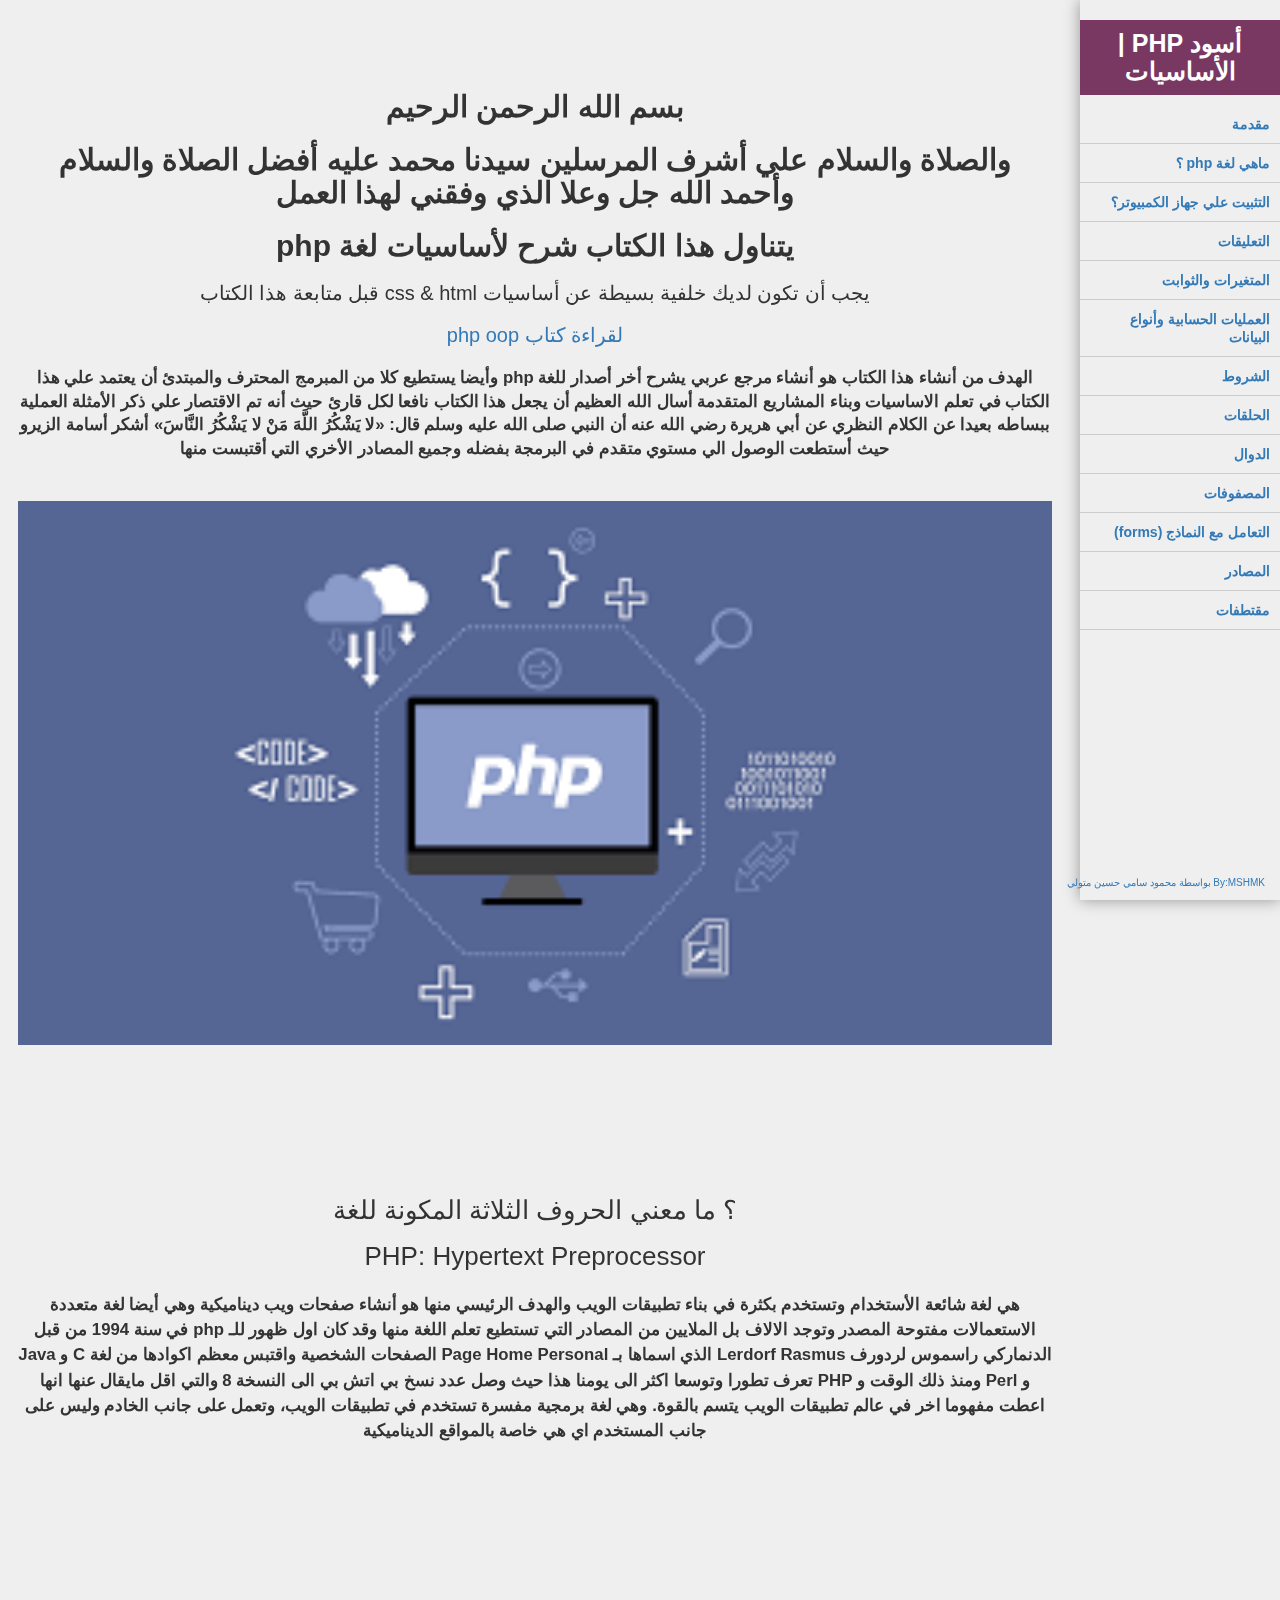
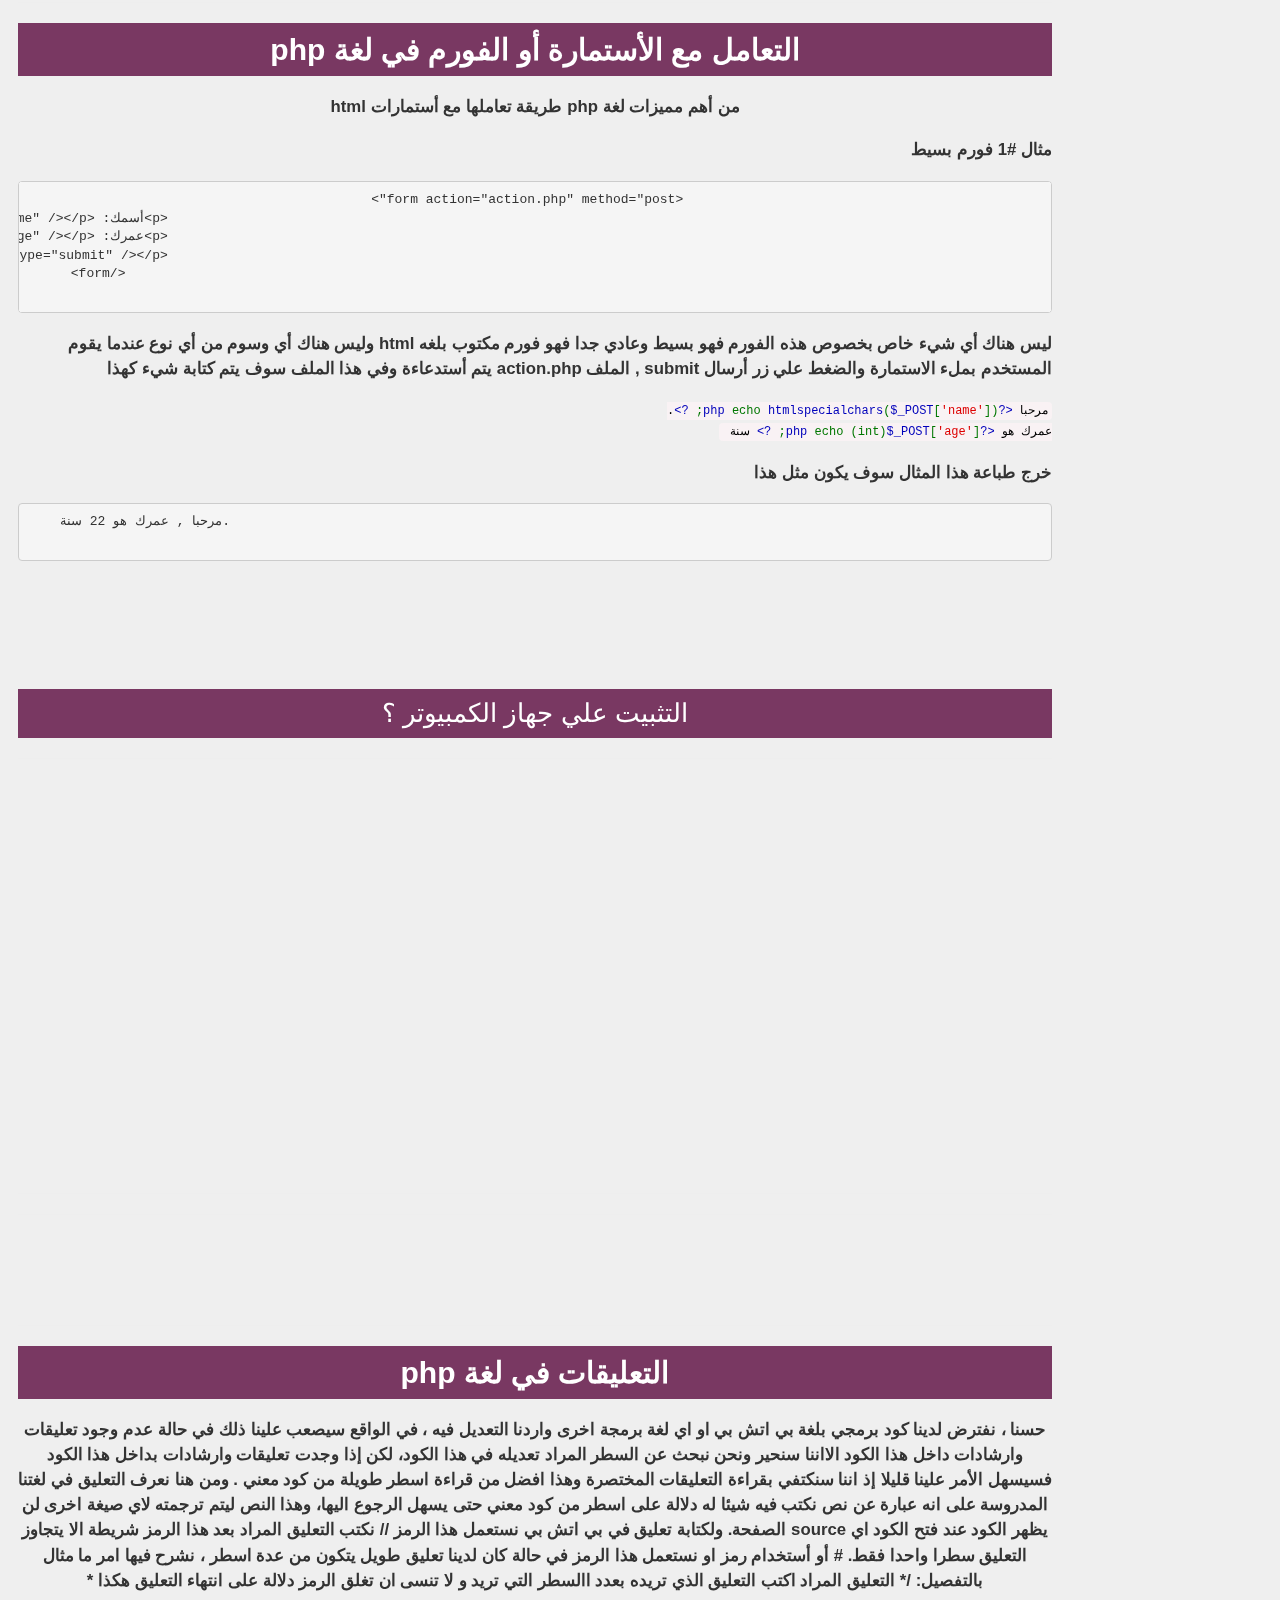
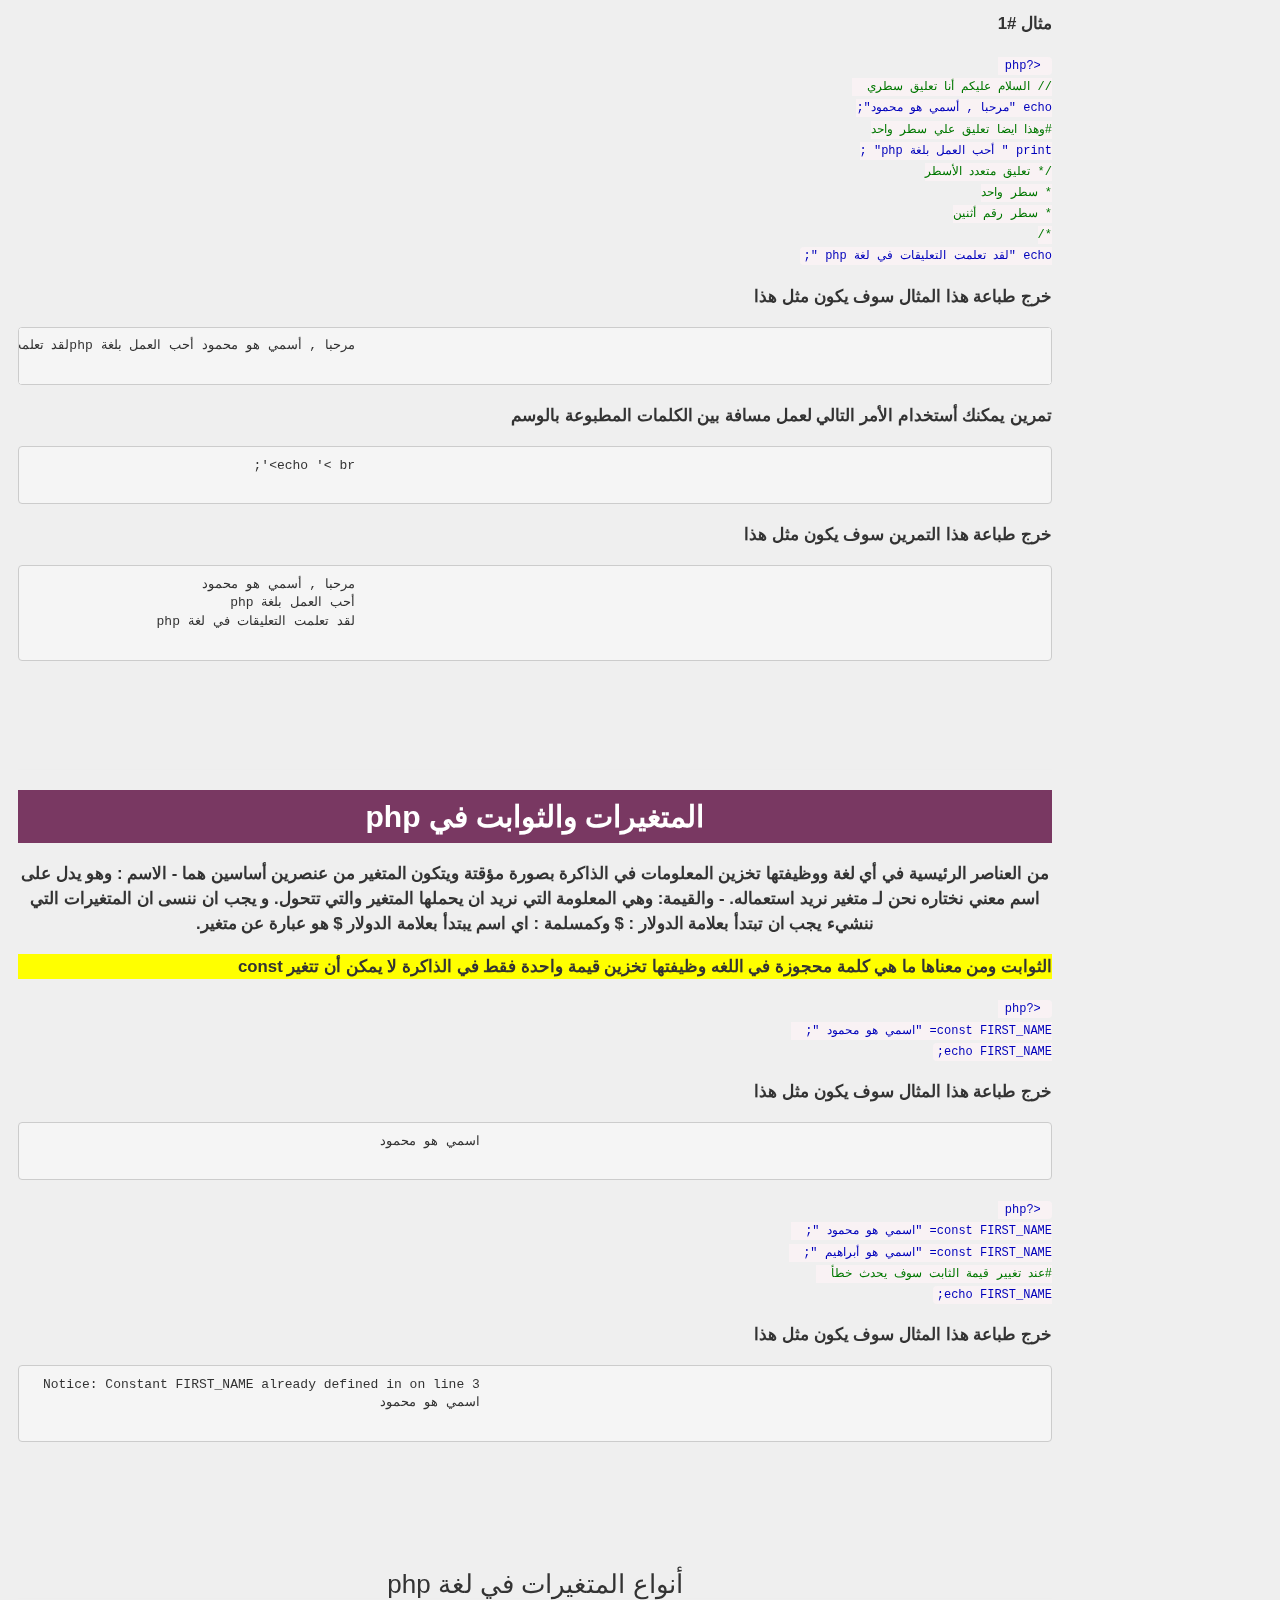
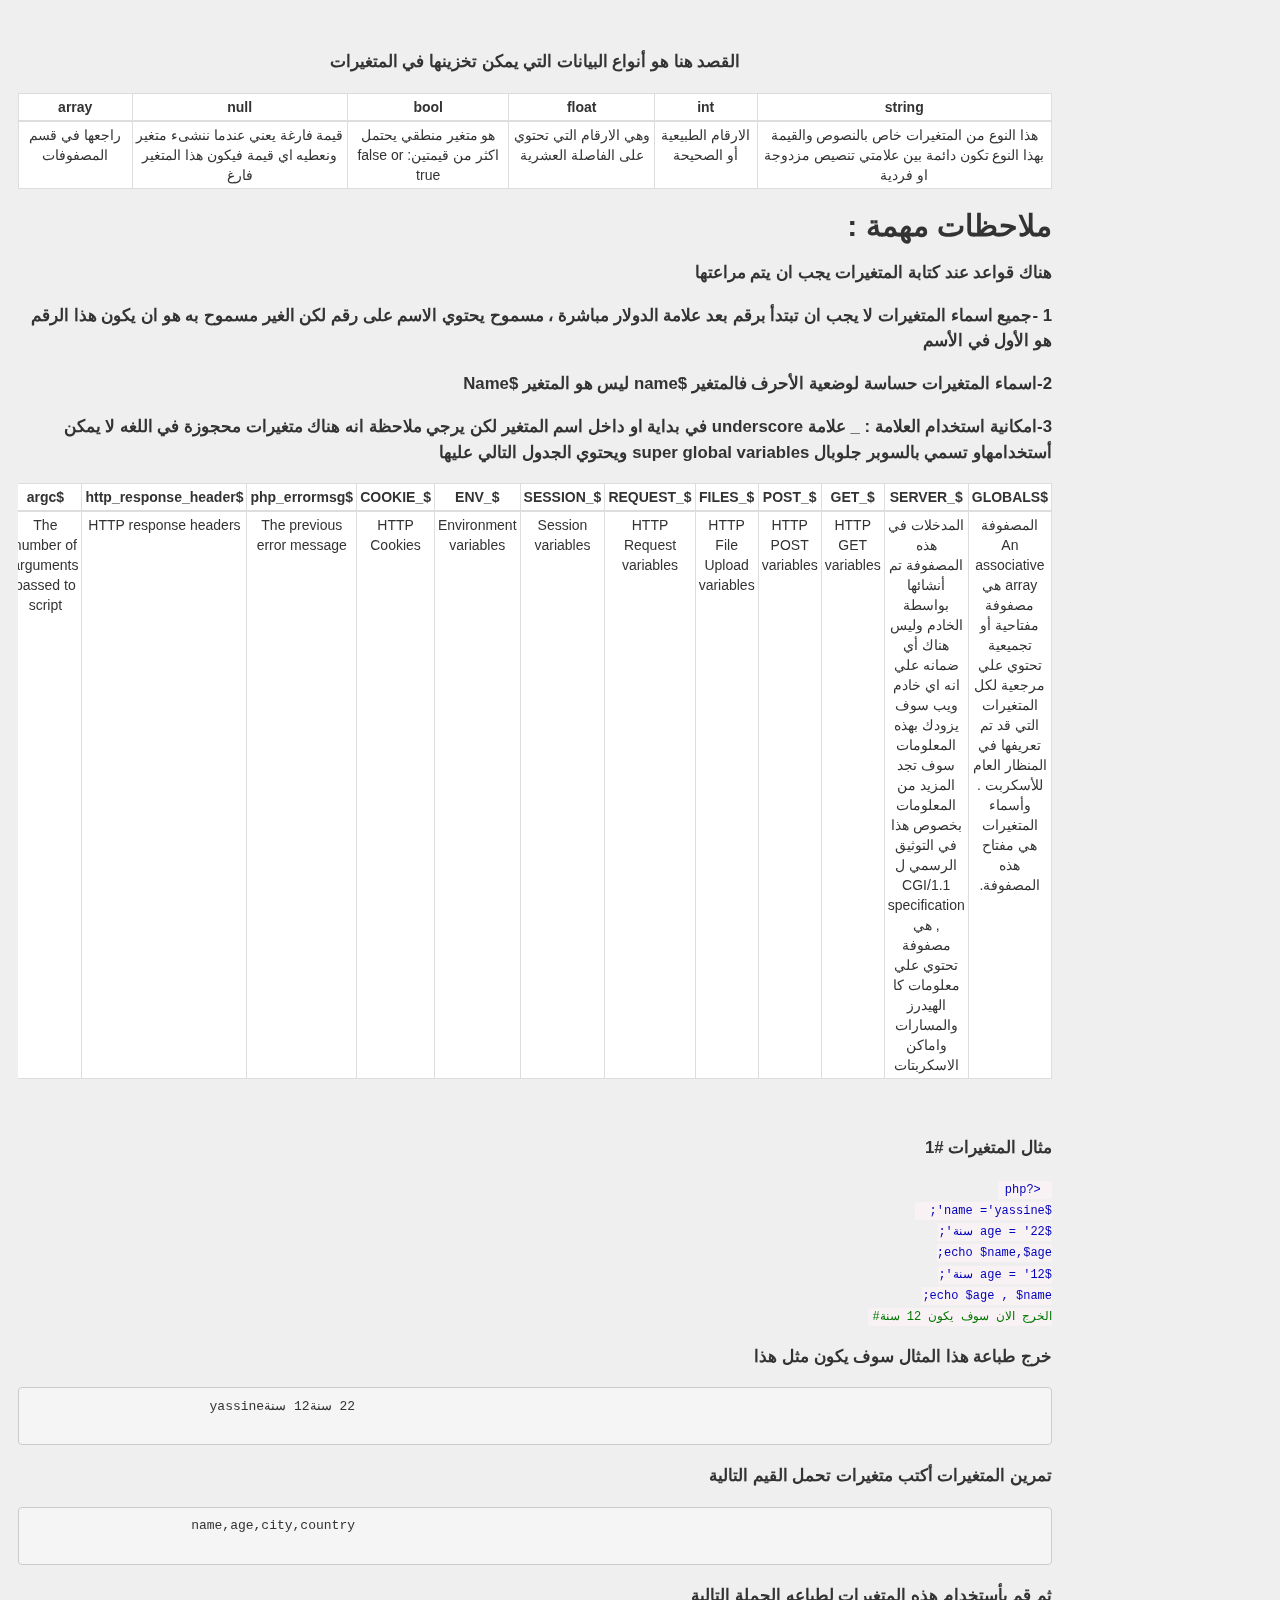
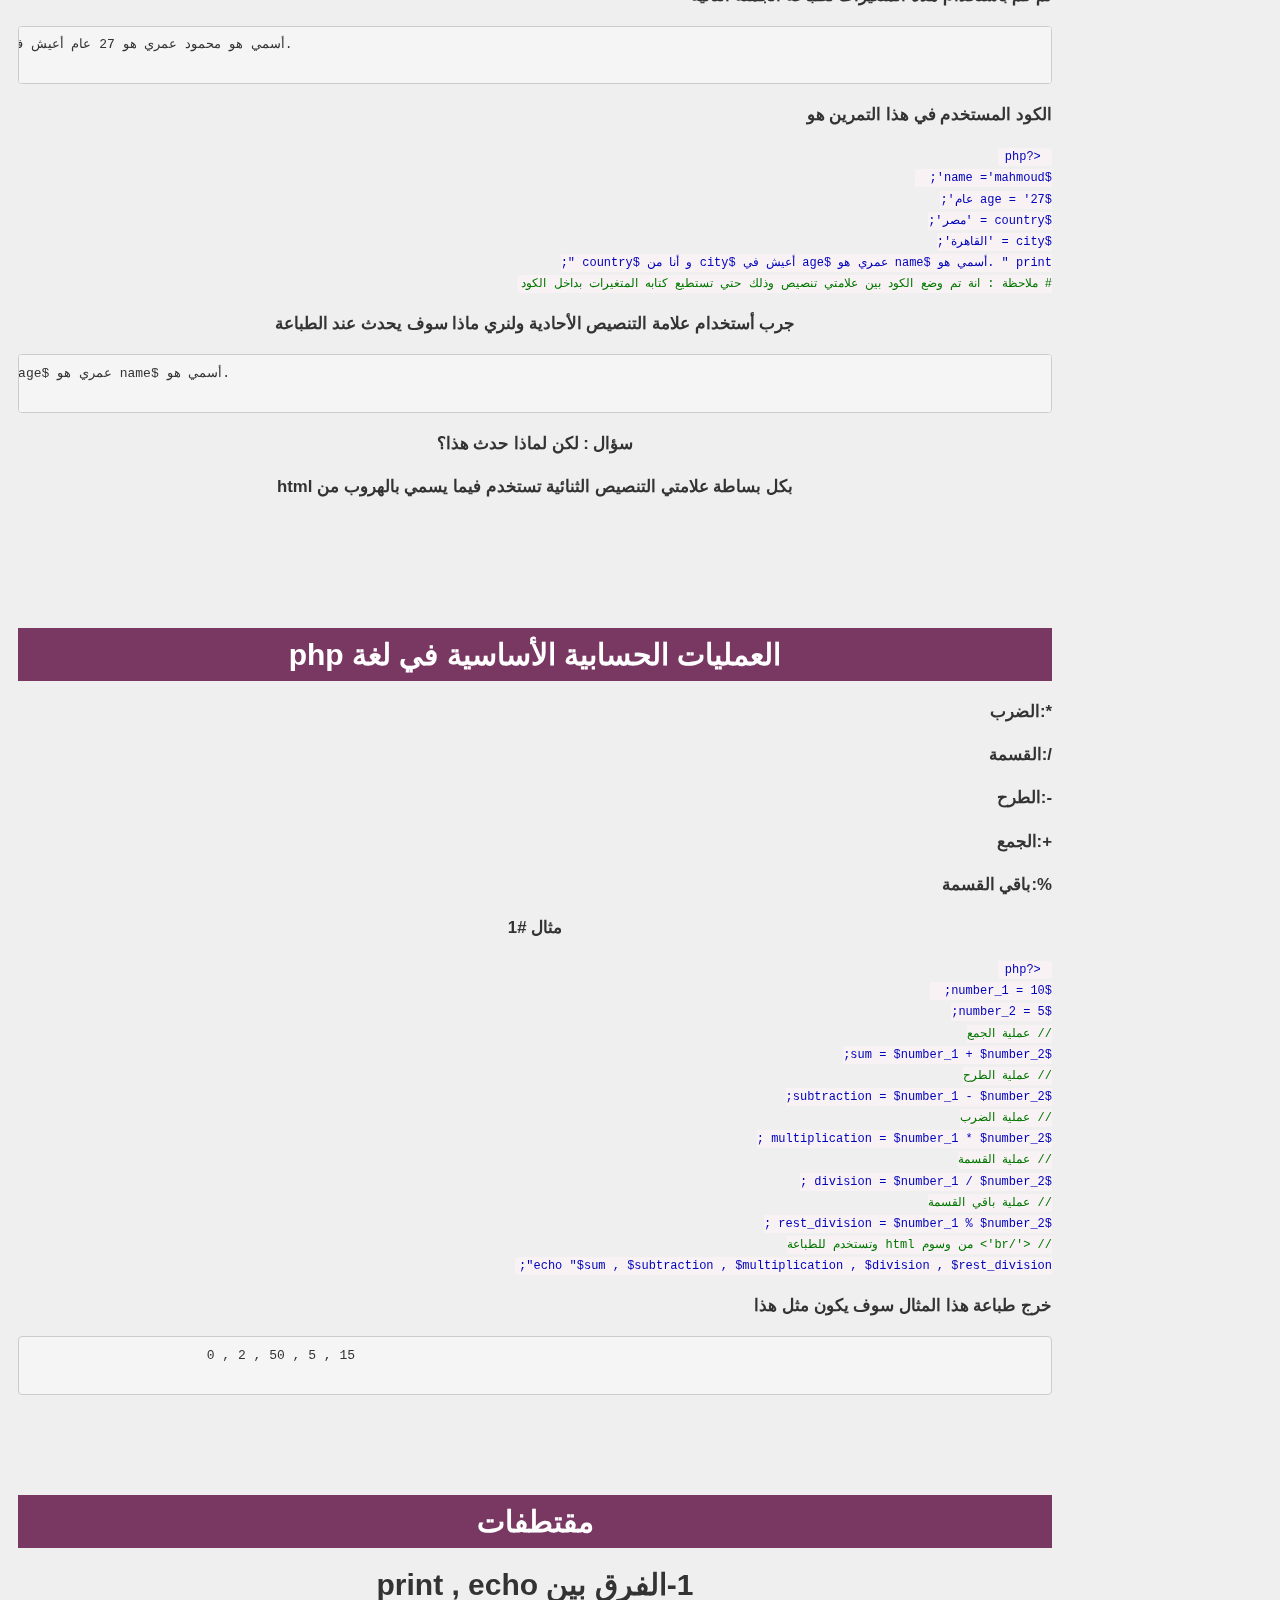
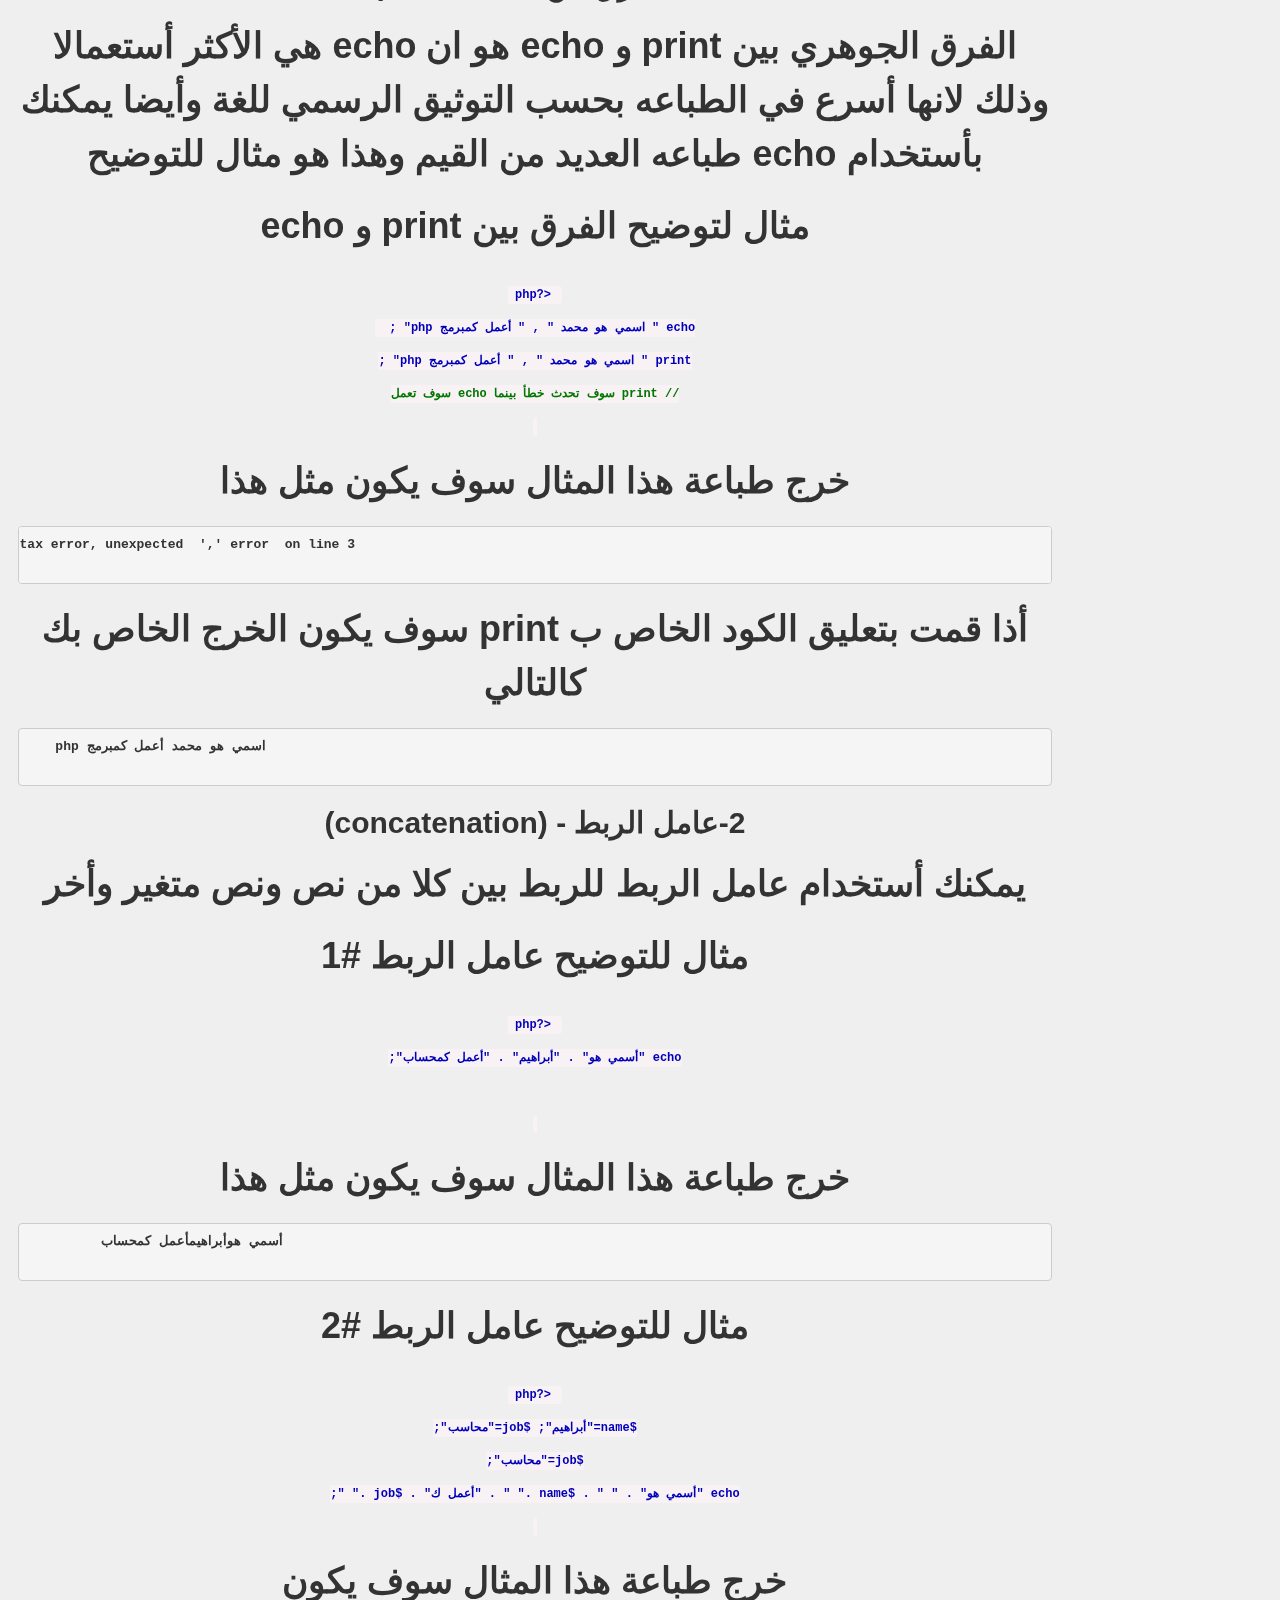
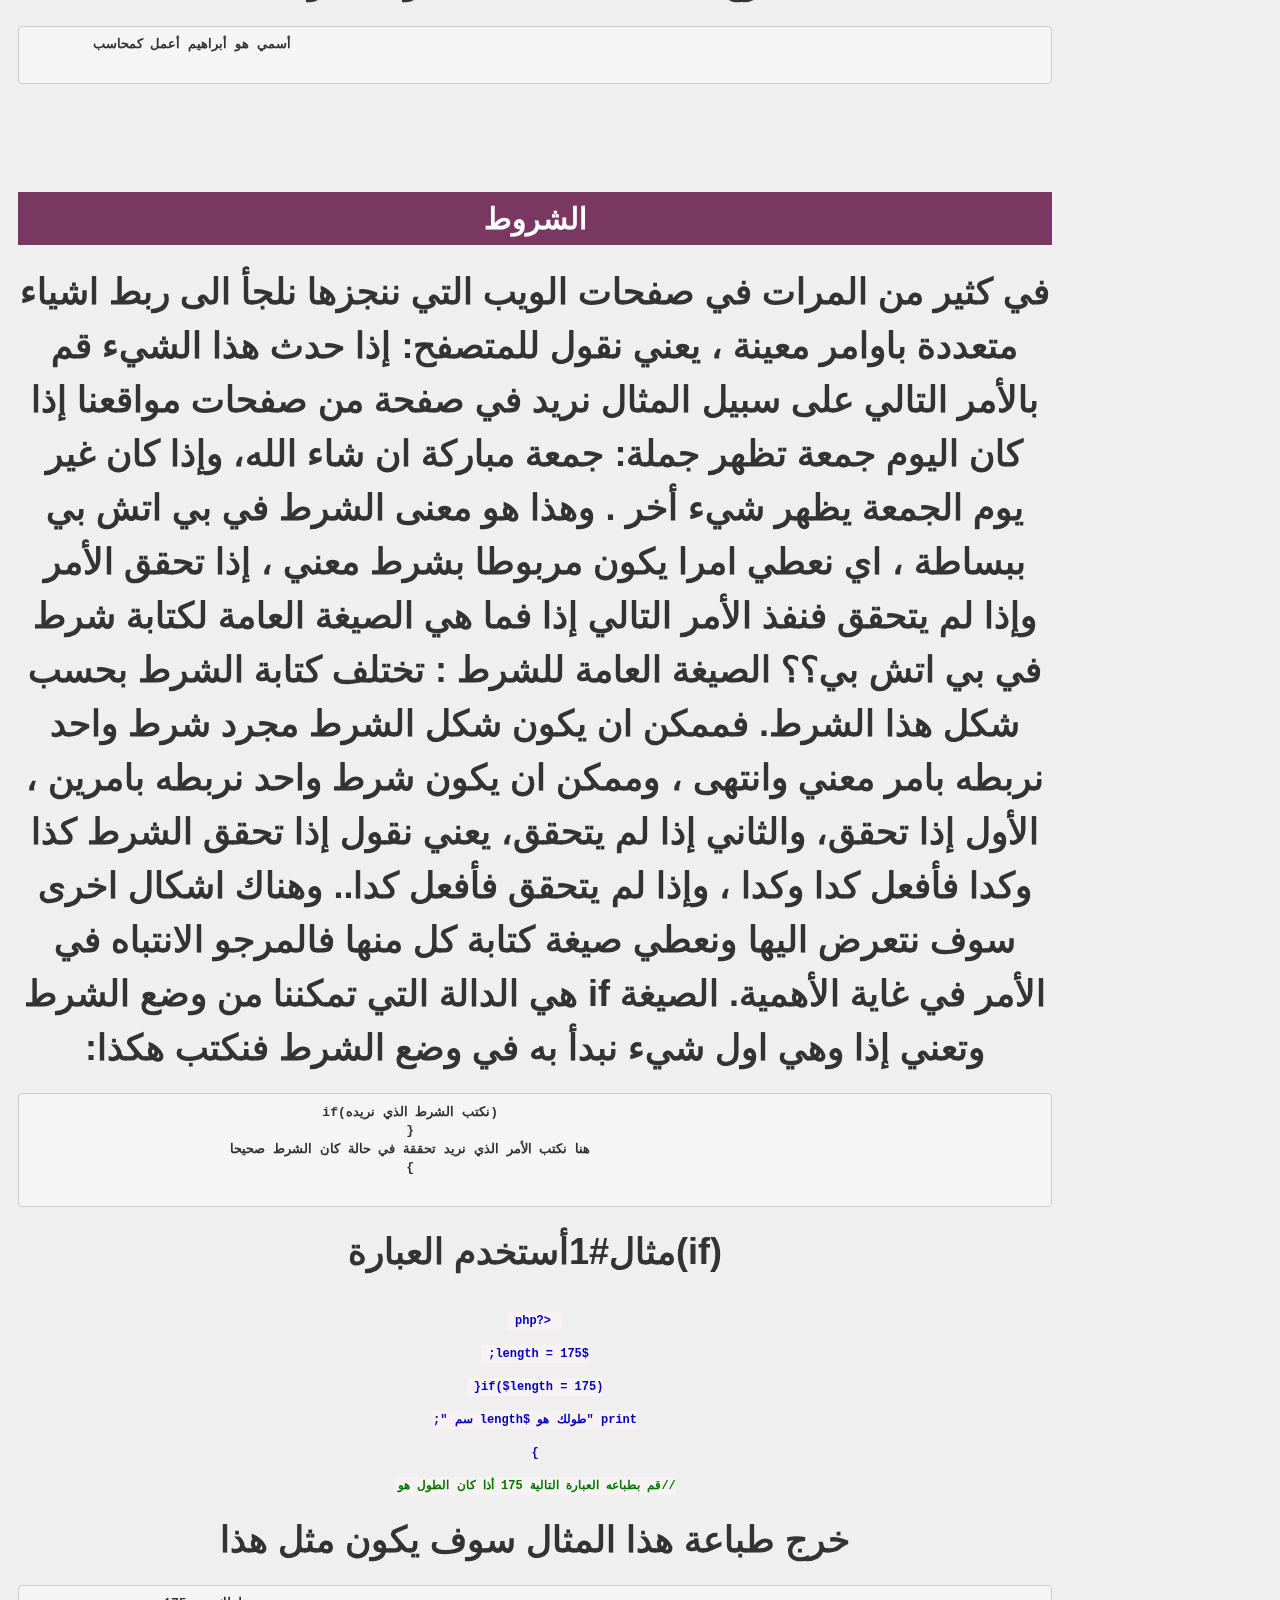
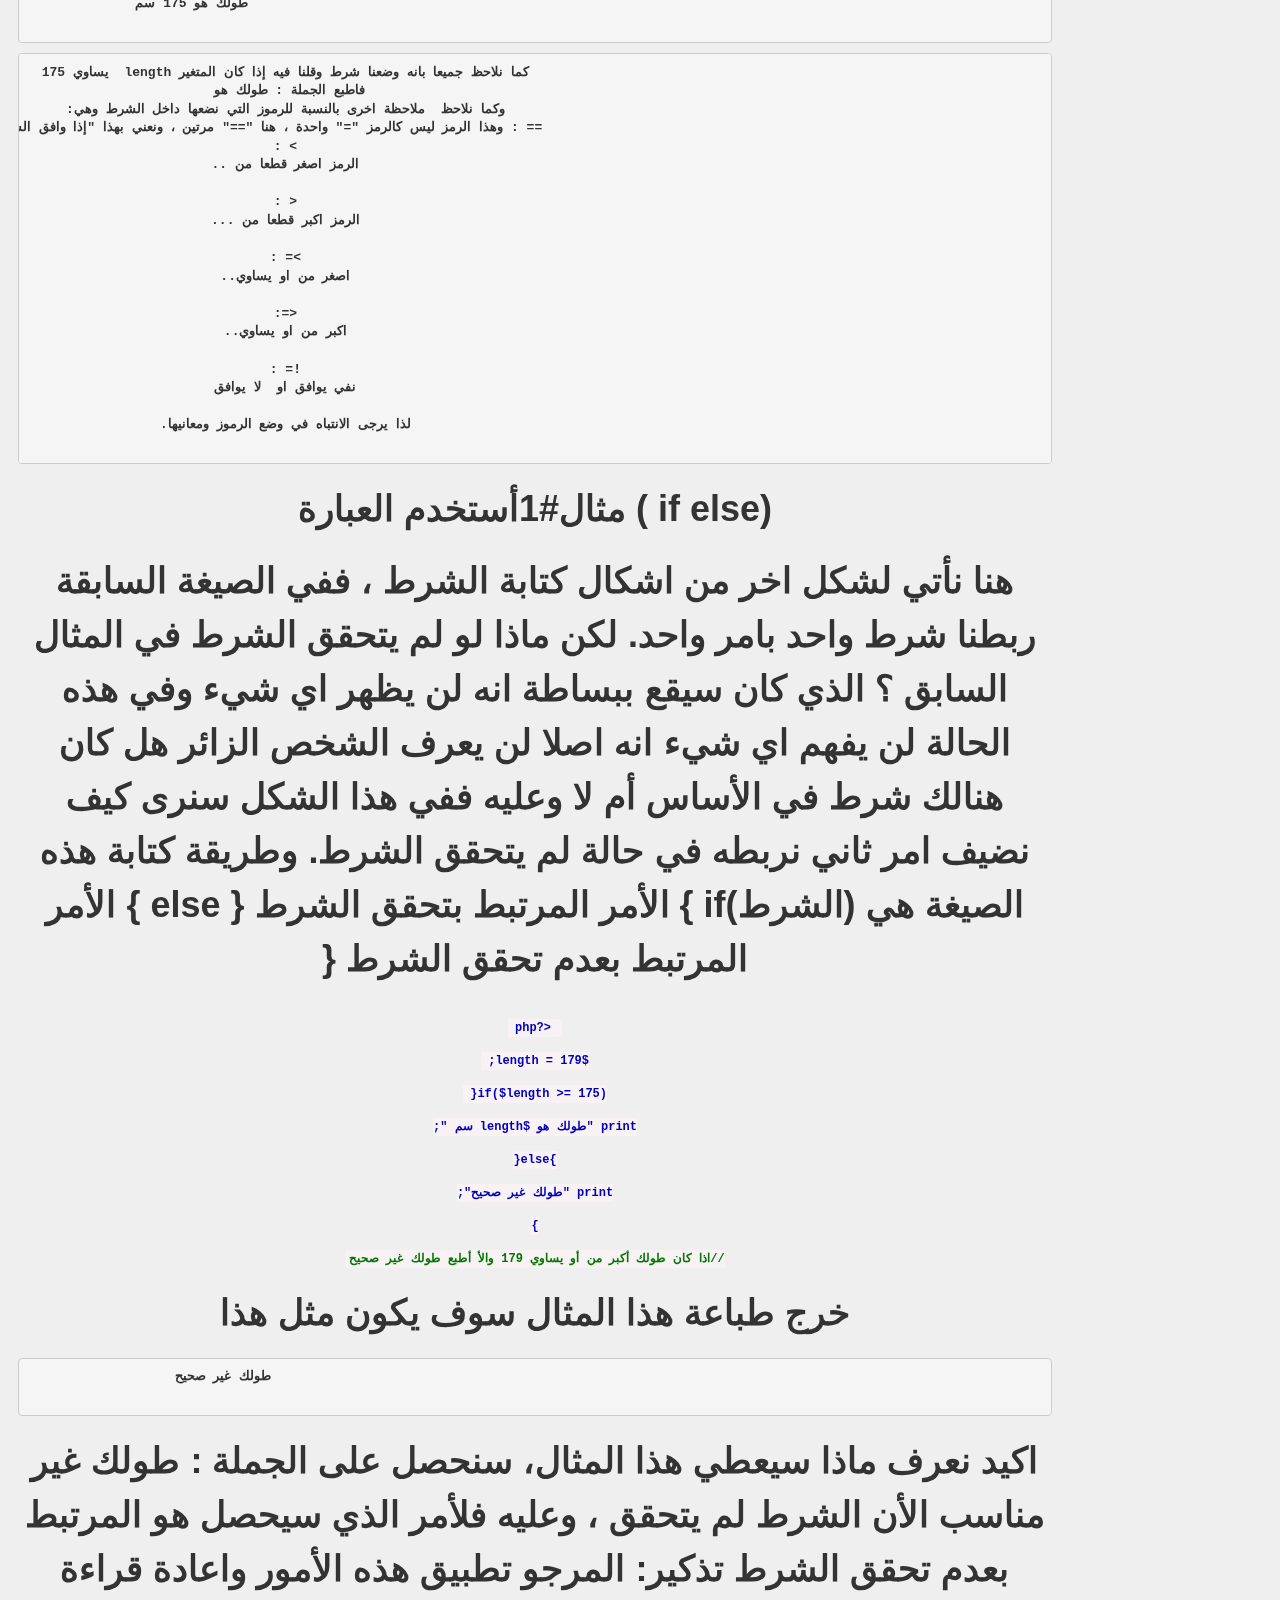
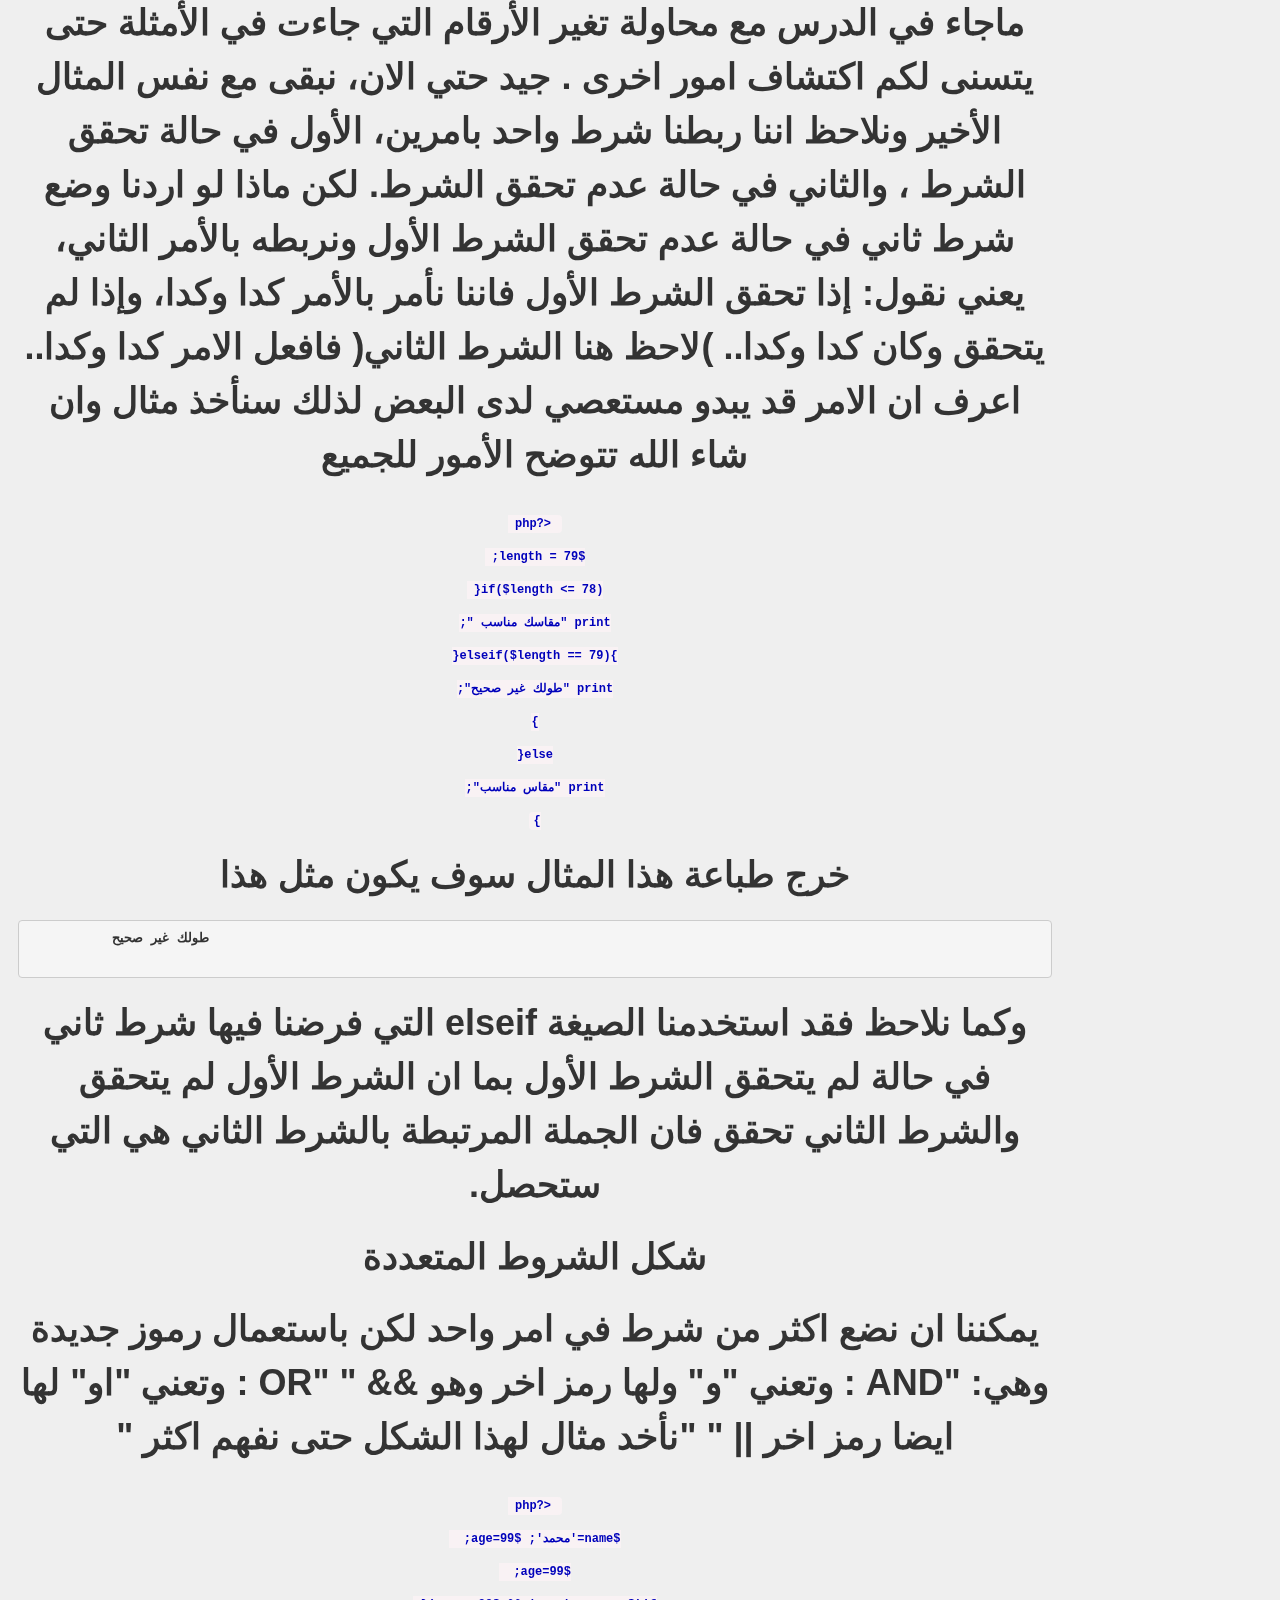
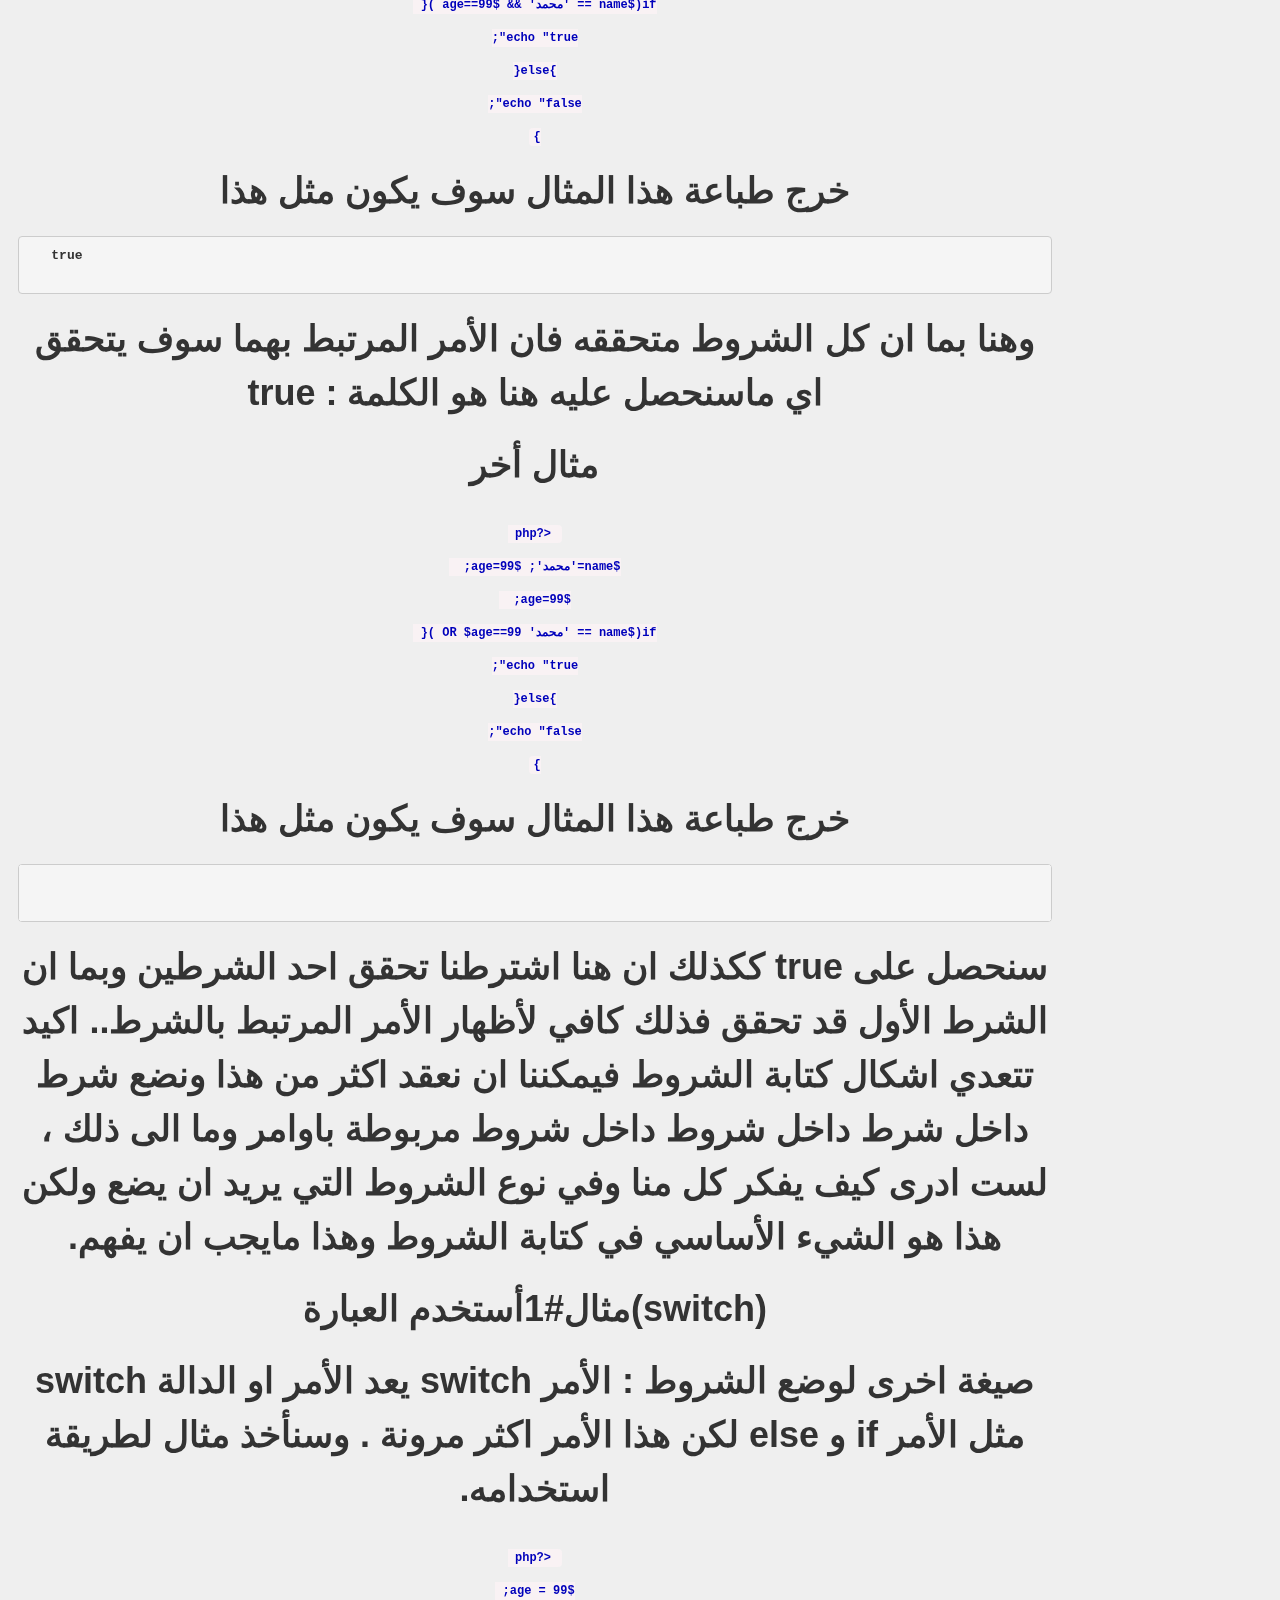
<file: index.html>
<!doctype html>
<!--[if IE 6 ]><html lang="en-us" class="ie6"> <![endif]-->
<!--[if IE 7 ]><html lang="en-us" class="ie7"> <![endif]-->
<!--[if IE 8 ]><html lang="en-us" class="ie8"> <![endif]-->
<!--[if (gt IE 7)|!(IE)]><!-->
<html lang="ar" dir="rtl">
<!--<![endif]-->
<head>
	<meta charset="utf-8">
	<title>أسود PHP | الأساسيات</title>
	<link rel="stylesheet" href="doc/assets/css/documenter_style.css" media="all">
	<link rel="shortcut icon" type="image/x-icon" href="https://www.php.net/favicon.ico"/>
	<link rel="stylesheet" href="doc/assets/bootstrap/css/bootstrap.min.css">
	
</head>
<body class="documenter-project-mp-price" dir="rtl">
	<div id="documenter_sidebar">
		<h1 class="title">أسود PHP | الأساسيات</h1>
			<ul id="documenter_nav">
				<li><a class="current" href="#introd"> مقدمة </a></li>
				<li><a href="#what_is_php"> ماهي لغة php ؟ </a></li>
				<li><a href="#installation" title="installation">التثبيت علي جهاز الكمبيوتر؟</a></li>
				<li><a href="#comments" title="comments">التعليقات</a></li>
				<li><a href="#variables" title="variables"> المتغيرات والثوابت</a></li>
				<li><a href="#data_types" title="data_types">العمليات الحسابية وأنواع البيانات</a></li>
				<li><a href="#conditions" title="conditions">الشروط</a></li>
				<li><a href="#loops" title="loops">الحلقات</a></li>
				<li><a href="#function" title="function">الدوال</a></li>
				<li><a href="#array" title="array">المصفوفات</a></li>
				<li><a href="#tutorial-forms" title="tutorial-forms">التعامل مع النماذج (forms)</a></li>
				<li><a href="#source" title="source">المصادر</a></li>
				<li><a href="#other" title="other"> مقتطفات</a></li>
			</ul>
			<div  id="documenter_copyright">
			 <a href="https://github.com/mahmoudsamyhosein">By:MSHMK بواسطة محمود سامي حسين متولي</a>	
			</div>
		</div>
	<div id="documenter_content">
		<section id="introd">
			<div class="text-center">
				<h1> بسم الله الرحمن الرحيم </h1>
				<h1> والصلاة والسلام علي أشرف المرسلين سيدنا محمد عليه أفضل الصلاة والسلام 
					وأحمد الله جل وعلا الذي وفقني لهذا العمل </h1>
				<h1>يتناول هذا الكتاب شرح لأساسيات لغة php </h1>
				<h2> يجب أن تكون لديك خلفية بسيطة عن أساسيات css & html قبل متابعة هذا الكتاب</h2>
				<h2><a href="https://mahmoudsamyhosein.github.io/PHP-OOP/">
					لقراءة كتاب  
					php oop </a> </h2>
				<h2>
				
				</h2>
				<p class="lead">
					الهدف من أنشاء هذا الكتاب هو أنشاء مرجع عربي يشرح أخر أصدار للغة php
					وأيضا يستطيع كلا من المبرمج المحترف والمبتدئ أن يعتمد علي هذا الكتاب في تعلم الاساسيات وبناء المشاريع
					المتقدمة
					أسال الله العظيم أن يجعل هذا الكتاب نافعا لكل قارئ حيث أنه تم الاقتصار علي ذكر الأمثلة العملية ببساطه بعيدا عن الكلام النظري  
					
عن أبي هريرة رضي الله عنه أن النبي صلى الله عليه وسلم قال: «لا يَشْكُرُ اللَّهَ مَنْ لا يَشْكُرُ النَّاسَ»

					أشكر أسامة الزيرو حيث أستطعت الوصول الي مستوي متقدم في البرمجة بفضله  وجميع المصادر الأخري التي أقتبست منها 	 
				<p>
			</div>
			<hr>
			<img src="doc/assets/images/php.png" alt="php-image-placeholder">
			<hr>
		</section>
		<!-- ما هي لغة PHP -->
		<section id="what_is_php">
			<div class="page-header text-center">
				<h3> ؟ ما معني الحروف الثلاثة المكونة للغة </h3>
				<h3>PHP: Hypertext Preprocessor</h3>
				<hr class="notop">
				<p>هي لغة شائعة الأستخدام وتستخدم بكثرة في بناء تطبيقات الويب
					والهدف الرئيسي منها هو أنشاء صفحات ويب ديناميكية
					وهي أيضا لغة متعددة الاستعمالات مفتوحة المصدر وتوجد الالاف بل الملايين من المصادر التي تستطيع تعلم
					اللغة منها
					وقد كان اول ظهور للـ php في سنة 1994 من قبل الدنماركي راسموس لردورف Lerdorf Rasmus
					الذي اسماها بـ Page Home Personal الصفحات الشخصية
					واقتبس معظم اكوادها من لغة C و Java و Perl
					ومنذ ذلك الوقت و PHP تعرف تطورا وتوسعا اكثر الى يومنا هذا حيث وصل عدد نسخ بي اتش بي الى النسخة 8
					والتي اقل مايقال عنها انها اعطت مفهوما اخر في عالم تطبيقات الويب يتسم بالقوة.
					وهي لغة برمجية مفسرة تستخدم في تطبيقات الويب، وتعمل على جانب الخادم وليس على جانب المستخدم اي هي خاصة بالمواقع
					الديناميكية
				</p>
			</div>
			<hr>

		</section>
		<section>
			<div id="tutorial-forms" class="section">
				<hr />
				<div class=" text-center">
					<h1 class="title">التعامل مع الأستمارة أو الفورم في لغة php </h1>
				</div>
				<p class="para text-center">
					من أهم مميزات لغة
					php
					طريقة تعاملها مع أستمارات
					html
				</p>
				<p class="para">
					<div class="example" id="example-7">
						<div>
							<p><strong>مثال #1 فورم بسيط</strong></p>
						</div>
						<div class="example-contents">
							<div class="htmlcode text-center">
								<pre class="htmlcode">  &lt;form action=&quot;action.php&quot; method=&quot;post&quot;&gt;
														&lt;p&gt;أسمك: &lt;input type=&quot;text&quot; name=&quot;name&quot; /&gt;&lt;/p&gt;
														&lt;p&gt;عمرك: &lt;input type=&quot;text&quot; name=&quot;age&quot; /&gt;&lt;/p&gt;
														&lt;p&gt;&lt;input type=&quot;submit&quot; /&gt;&lt;/p&gt;
														&lt;/form&gt;
								</pre>
							</div>
						</div>

					</div>
				</p>
				<p class="para">
					ليس هناك أي شيء خاص بخصوص هذه الفورم فهو بسيط وعادي جدا فهو فورم مكتوب بلغه html
					وليس هناك أي وسوم من أي نوع عندما يقوم المستخدم بملء الاستمارة والضغط علي زر أرسال submit , الملف
					<var class="filename">action.php</var> يتم أستدعاءة وفي هذا الملف سوف يتم كتابة شيء كهذا
				</p>
				<p class="para">
					<div class="example" id="example-8">

						<div class="example-contents">
							<div class="phpcode"><code><span style="color: #000000">
										مرحبا&nbsp;<span style="color: #0000BB">&lt;?php&nbsp;</span><span
											style="color: #007700">echo&nbsp;</span><span
											style="color: #0000BB">htmlspecialchars</span><span
											style="color: #007700">(</span><span
											style="color: #0000BB">$_POST</span><span
											style="color: #007700">[</span><span
											style="color: #DD0000">'name'</span><span
											style="color: #007700">]);&nbsp;</span><span
											style="color: #0000BB">?&gt;</span>.<br />عمرك&nbsp;هو&nbsp;<span
											style="color: #0000BB">&lt;?php&nbsp;</span><span
											style="color: #007700">echo&nbsp;(int)</span><span
											style="color: #0000BB">$_POST</span><span
											style="color: #007700">[</span><span
											style="color: #DD0000">'age'</span><span
											style="color: #007700">];&nbsp;</span><span
											style="color: #0000BB">?&gt;</span>&nbsp;سنة&nbsp;</span>
								</code></div>
						</div>

						<div class="example-contents">
							<p>
								خرج طباعة هذا المثال سوف يكون مثل هذا
							</p>
						</div>
						<div class="example-contents screen">
							<div class="cdata">
								<pre>
													.مرحبا , عمرك هو 22 سنة 
								</pre>
							</div>

						</div>
					</div>
				</p>

			</div>
		</section>
		<!--/ ما هي لغة PHP -->

		<!-- التثبيت علي جهاز الكمبيوتر؟ -->
			<section id="installation">
				<div class="page-header text-center">
					<h3 class="title"> التثبيت علي جهاز الكمبيوتر ؟ </h3>
					<hr>
					<iframe width="600" height="400" src="https://www.youtube.com/embed/6rAA3FDYh6I?list=PLDoPjvoNmBAzH72MTPuAAaYfReraNlQgM" title="YouTube video player" frameborder="0" allow="accelerometer; autoplay; clipboard-write; encrypted-media; gyroscope; picture-in-picture" allowfullscreen></iframe>
				</div>
				<hr>
			</section>
		
		<!--/ التثبيت علي جهاز الكمبيوتر؟ -->


		<!-- التعليقات في لغة PHP -->
		<section>
			<div id="comments" class="section">
				<hr />
				<div class=" text-center">
					<h1 class="title">التعليقات في لغة php </h1>
				</div>
				<p class="para text-center">

					حسنا ، نفترض لدينا كود برمجي بلغة بي اتش بي او اي لغة برمجة اخرى واردنا التعديل فيه ، في الواقع
					سيصعب علينا ذلك في حالة عدم
					وجود تعليقات وارشادات داخل هذا الكود الااننا سنحير ونحن نبحث عن السطر المراد تعديله في هذا الكود،
					لكن إذا وجدت تعليقات وارشادات
					بداخل هذا الكود فسيسهل الأمر علينا قليلا إذ اننا سنكتفي بقراءة التعليقات المختصرة وهذا افضل من قراءة
					اسطر طويلة من كود معني .
					ومن هنا نعرف التعليق في لغتنا المدروسة على انه عبارة عن نص نكتب فيه شيئا له دلالة على اسطر من كود
					معني حتى يسهل الرجوع
					اليها، وهذا النص ليتم ترجمته لاي صيغة اخرى لن يظهر الكود عند فتح الكود اي source الصفحة.
					ولكتابة تعليق في بي اتش بي نستعمل هذا الرمز
					// نكتب التعليق المراد بعد هذا الرمز شريطة الا يتجاوز التعليق سطرا واحدا فقط.
					# أو أستخدام رمز
					او نستعمل هذا الرمز في حالة كان لدينا تعليق طويل يتكون من عدة اسطر ، نشرح فيها امر ما مثال بالتفصيل:
					/*
					التعليق المراد
					اكتب التعليق الذي تريده بعدد االسطر التي تريد
					و لا تنسى ان تغلق الرمز دلالة على انتهاء التعليق هكذا
					*
				</p>
				<p class="para">
					<div class="example" id="example-7">
						<div>
							<p><strong>مثال #1</strong></p>
						</div>
						<p class="para">
							<div class="example" id="example-8">
								<div class="example-contents">
									<div class="phpcode"><code><span style="color: #000000">
												&nbsp;<span style="color: #0000BB">&lt;?php&nbsp;</span> <br> <span
													style="color: #007700">// السلام عليكم أنا تعليق سطري &nbsp;</span>
												<br> <span style="color: #0000BB">echo "مرحبا , أسمي هو محمود";</span>
												<br> <span style="color: #007700">#وهذا ايضا تعليق علي سطر واحد </span>
												<br> <span style="color: #0000BB"> print " أحب العمل بلغة php" ; </span>
												<br> <span style="color: #007700">/* تعليق متعدد الأسطر
												</span><br /><span style="color: #007700">* سطر واحد</span><br /><span
													style="color: #007700">* سطر رقم أثنين</span><br /><span
													style="color: #007700">*/</span><br /><span
													style="color: #0000BB">echo "لقد تعلمت التعليقات في لغة php
													";</span>
										</code></div>
								</div>

								<div class="example-contents">
									<p>
										خرج طباعة هذا المثال سوف يكون مثل هذا
									</p>
								</div>
								<div class="example-contents screen">
									<div class="cdata ">
										<pre>
											مرحبا , أسمي هو محمود أحب العمل بلغة phpلقد تعلمت التعليقات في لغة php
										</pre>
									</div>
								</div>
								<div class="example-contents">
									<p>تمرين
										يمكنك أستخدام الأمر التالي
										لعمل مسافة بين الكلمات المطبوعة بالوسم
										<div class="htmlcode">
											<pre class="htmlcode">
											echo '&lt; br>';
										</pre>
										</div>
									</p>
								</div>
								<div class="example-contents">
									<p>
										خرج طباعة هذا التمرين سوف يكون مثل هذا
									</p>
								</div>
								<div class="example-contents screen">
									<div class="cdata ">
										<pre>
											مرحبا , أسمي هو محمود
											أحب العمل بلغة php
											لقد تعلمت التعليقات في لغة php
										</pre>
									</div>
								</div>
							</div>
						</p>
					</div>
				</p>
			</div>
		</section>
		<!--/ التعليقات في لغة PHP  -->

		<!-- المتغيرات variables PHP -->
		<section>
			<div id="variables" class="section">
				<hr />
				<div class=" text-center">
					<h1 class="title">المتغيرات والثوابت في php  </h1>
				</div>
				<p class="para text-center">
					من العناصر الرئيسية في أي لغة
					ووظيفتها تخزين المعلومات في الذاكرة بصورة مؤقتة
					ويتكون المتغير من عنصرين أساسين هما
					- الاسم : وهو يدل على اسم معني نختاره نحن لـ متغير نريد استعماله.
					- والقيمة: وهي المعلومة التي نريد ان يحملها المتغير والتي تتحول.
					و يجب ان ننسى ان المتغيرات التي ننشيء يجب ان تبتدأ بعلامة الدولار : $
					وكمسلمة : اي اسم يبتدأ بعلامة الدولار $ هو عبارة عن متغير.
				</p>
				<p style="background-color: yellow;">
				الثوابت ومن معناها ما هي كلمة محجوزة في اللغه وظيفتها تخزين قيمة واحدة فقط في الذاكرة لا يمكن أن تتغير 
				 const
				</p>
				<p class="para">
					<div class="example" id="example-8">
						<div class="example-contents">
							<div class="phpcode"><code><span style="color: #000000">
										&nbsp;<span style="color: #0000BB">&lt;?php&nbsp;</span> <br> <span
											style="color: #0000BB"> const FIRST_NAME= "اسمي هو محمود "; &nbsp;</span> <br> <span
											style="color: #0000BB"> echo FIRST_NAME; </span> <br> </span>
								</code></div>
						</div>

						<div class="example-contents">
							<p>
								خرج طباعة هذا المثال سوف يكون مثل هذا
							</p>
						</div>
						<div class="example-contents screen">
							<div class="cdata">
								<pre>
									اسمي هو محمود
								</pre>
							</div>
						</div>
				</p>
				<p class="para">
					<div class="example" id="example-8">
						<div class="example-contents">
							<div class="phpcode"><code><span style="color: #000000">
										&nbsp;<span style="color: #0000BB">&lt;?php&nbsp;</span> <br> <span
											style="color: #0000BB"> const FIRST_NAME= "اسمي هو محمود "; &nbsp;</span> <br> <span
											style="color: #0000BB"> const FIRST_NAME= "اسمي هو أبراهيم "; &nbsp;</span> <br> <span
										  	style="color: #007700">#عند تغيير قيمة الثابت سوف يحدث خطأ &nbsp;</span> <br> <span
											style="color: #0000BB"> echo FIRST_NAME; </span> <br> </span>
								</code></div>
						</div>

						<div class="example-contents">
							<p>
								خرج طباعة هذا المثال سوف يكون مثل هذا
							</p>
						</div>
						<div class="example-contents screen">
							<div class="cdata">
								<pre>
									Notice: Constant FIRST_NAME already defined in on line 3
									اسمي هو محمود
								</pre>
							</div>
						</div>
				</p>
				<section>

					<div class="page-header text-center">
						<h3> أنواع المتغيرات في لغة php </h3>
						<hr class="notop">
					</div>
					<p class="text-center">القصد هنا هو أنواع البيانات التي يمكن تخزينها في المتغيرات</p>
					<div class="card shadow mb-4">
						<div class="card-header py-3">
							<h6 class="m-0 font-weight-bold text-primary"></h6>
						</div>
						<div class="card-body">
							<div class="table-responsive">
								<table class="table table-bordered" id="dataTable" width="100%" cellspacing="0">
									<thead>
										<tr>
											<th scope="col">string</th>
											<th scope="col">int</th>
											<th scope="col">float</th>
											<th scope="col">bool</th>
											<th scope="col">null</th>
											<th scope="col">array</th>
										</tr>
									</thead>
									<tbody>
										<tr>
											<td>هذا النوع من المتغيرات خاص بالنصوص والقيمة بهذا النوع تكون دائمة بين
												علامتي تنصيص مزدوجة او فردية</td>
											<td> الارقام الطبيعية أو الصحيحة</td>
											<td>وهي الارقام التي تحتوي على الفاصلة العشرية</td>
											<td>هو متغير منطقي يحتمل اكثر من قيمتين: false or true </td>
											<td>قيمة فارغة يعني عندما ننشىء متغير ونعطيه اي قيمة فيكون هذا المتغير فارغ
											</td>
											<td> راجعها في قسم المصفوفات </td>
										</tr>
									</tbody>
								</table>
								<div>
									<p>
										<h1> ملاحظات مهمة : </h1>
										<p> هناك قواعد عند كتابة المتغيرات يجب ان يتم مراعتها </p>
										<p>
											1 -جميع اسماء المتغيرات لا يجب ان تبتدأ برقم بعد علامة الدولار مباشرة
											، مسموح يحتوي الاسم على رقم لكن الغير مسموح به هو ان
											يكون هذا الرقم هو الأول في الأسم </p>
										<p>
											2-اسماء المتغيرات حساسة لوضعية الأحرف فالمتغير
											$name ليس هو المتغير $Name </p>
										<p> 3-امكانية استخدام العلامة : _ علامة underscore في بداية او داخل اسم المتغير
											لكن يرجي ملاحظة انه هناك متغيرات محجوزة في اللغه لا يمكن أستخدامهاو تسمي
											بالسوبر جلوبال super global variables ويحتوي الجدول التالي عليها
										</p>
										<div class="card shadow mb-4">
											<div class="card-header py-3">
												<h6 class="m-0 font-weight-bold text-primary"></h6>
											</div>
											<div class="card-body">
												<div class="table-responsive">
													<table class="table table-bordered" id="dataTable" width="100%"
														cellspacing="0">
														<thead>
															<tr>
																<th scope="col">$GLOBALS</th>
																<th scope="col">$_SERVER</th>
																<th scope="col">$_GET</th>
																<th scope="col">$_POST</th>
																<th scope="col">$_FILES</th>
																<th scope="col">$_REQUEST</th>
																<th scope="col">$_SESSION</th>
																<th scope="col">$_ENV</th>
																<th scope="col">$_COOKIE</th>
																<th scope="col">$php_errormsg</th>
																<th scope="col">$http_response_header</th>
																<th scope="col">$argc</th>
																<th scope="col">$argv</th>
															</tr>
														</thead>
														<tbody>
															<tr>
																<td>المصفوفة An associative array هي مصفوفة مفتاحية أو
																	تجميعية تحتوي علي مرجعية لكل المتغيرات التي قد تم
																	تعريفها في المنظار العام للأسكربت . وأسماء المتغيرات
																	هي مفتاح هذه المصفوفة.
																</td>
																<td> المدخلات في هذه المصفوفة تم أنشائها بواسطة الخادم
																	وليس هناك أي ضمانه علي انه اي خادم ويب سوف يزودك
																	بهذه المعلومات سوف تجد المزيد من المعلومات بخصوص هذا
																	في التوثيق الرسمي ل CGI/1.1 specification , هي
																	مصفوفة تحتوي علي معلومات كا الهيدرز والمسارات واماكن
																	الاسكربتات </td>
																<td>HTTP GET variables </td>
																<td>HTTP POST variables</td>
																<td>HTTP File Upload variables</td>
																<td> HTTP Request variables </td>
																<td>Session variables</td>
																<td>Environment variables</td>
																<td>HTTP Cookies</td>
																<td>The previous error message</td>
																<td>HTTP response headers</td>
																<td>The number of arguments passed to script </td>
																<td>Array of arguments passed to script</td>
															</tr>
														</tbody>
													</table>
												</div>
											</div>
											<p></p>
									</p>
								</div>
				</section>

				<p class="para">
					<div class="example" id="example-7">
						<div>
							<p><strong>مثال المتغيرات #1</strong></p>
						</div>
						<p class="para">
							<div class="example" id="example-8">
								<div class="example-contents">
									<div class="phpcode"><code><span style="color: #000000">
												&nbsp;<span style="color: #0000BB">&lt;?php&nbsp;</span> <br> <span
													style="color: #0000BB"> $name ='yassine'; &nbsp;</span> <br> <span
													style="color: #0000BB"> $age = '22 سنة'; </span> <br> <span
													style="color: #0000BB"> echo $name,$age; </span> <br> <span
													style="color: #0000BB"> $age = '12 سنة'; </span> <br> <span
													style="color: #0000BB"> echo $age , $name; </span><br /><span
													style="color: #007700"> الخرج الان سوف يكون 12 سنة#</span>
										</code></div>
								</div>

								<div class="example-contents">
									<p>
										خرج طباعة هذا المثال سوف يكون مثل هذا
									</p>
								</div>
								<div class="example-contents screen">
									<div class="cdata">
										<pre>
											22 سنة12 سنةyassine
										</pre>
									</div>
								</div>
								<div class="example-contents">
									<p> تمرين المتغيرات
										أكتب متغيرات تحمل القيم التالية
										<div class="htmlcode">
											<pre class="htmlcode">
											name,age,city,country
										</pre>
										</div>
									</p>
									<div class="example-contents">
										<p> ثم قم بأستخدام هذه المتغيرات لطباعه الجملة التالية
											<div class="htmlcode">
												<pre class="htmlcode">
												.أسمي هو محمود عمري هو 27 عام أعيش في القاهرة وأنا من مصر 
											</pre>
											</div>
										</p>
									</div>
									<div class="example-contents">
										<p> الكود المستخدم في هذا التمرين هو
											<div class="htmlcode">
												<div class="phpcode"><code><span style="color: #000000">
															&nbsp;<span style="color: #0000BB">&lt;?php&nbsp;</span>
															<br> <span style="color: #0000BB"> $name ='mahmoud';
																&nbsp;</span> <br> <span style="color: #0000BB"> $age =
																'27 عام'; </span> <br> <span style="color: #0000BB">
																$country = 'مصر';</span> <br> <span
																style="color: #0000BB"> $city = 'القاهرة'; </span> <br>
															<span style="color: #0000BB"> print " .أسمي هو $name عمري هو
																$age أعيش في $city و أنا من $country ";<br><span
																	style="color: #007700"># ملاحظة : انة تم وضع الكود
																	بين علامتي تنصيص وذلك حتي تستطيع كتابه المتغيرات
																	بداخل الكود </span>
													</code></div>
											</div>
											<p class="text-center"> جرب أستخدام علامة التنصيص الأحادية ولنري ماذا سوف
												يحدث عند الطباعة </p>
											<div class="htmlcode">
												<pre class="htmlcode">
													.أسمي هو $name عمري هو $age أعيش في $city و أنا من $country 
												</pre>
											</div>
										</p>
										<p class="text-center"> سؤال : لكن لماذا حدث هذا؟
										</p>
										<p class="text-center"> بكل بساطة علامتي التنصيص الثنائية تستخدم فيما يسمي
											بالهروب من html 

										</p>
										
									</div>
									
								</div>


							</div>
						</p>
					</div>
				</p>
			</div>
		</section>
		<!-- المتغيرات variables PHP -->

		<!-- العمليات الحسابية  -->
		<section>
			<div id="data_types" class="section">
				<hr />
				<div class=" text-center">
					<h1 class="title"> العمليات الحسابية الأساسية في لغة php </h1>
				</div>
				<p class="para text-center">
					<p> *:الضرب </p>
					<p> /:القسمة </p>
					<p> -:الطرح </p>
					<p> +:الجمع </p>
					<p> %:باقي القسمة </p>
				</p>

				<p class="para">
					<div class="example" id="example-7">
						<div>
							<p class="text-center"><strong>مثال #1</strong></p>
						</div>
						<p class="para">
							<div class="example" id="example-8">
								<div class="example-contents">
									<div class="phpcode"><code><span style="color: #000000">
												&nbsp;<span style="color: #0000BB">&lt;?php&nbsp;</span> <br> <span
													style="color: #0000BB"> $number_1 = 10; &nbsp;</span> <br> <span
													style="color: #0000BB"> $number_2 = 5;</span> <br> <span
													style="color: #007700"> // عملية الجمع</span> <br> <span
													style="color: #0000BB"> $sum = $number_1 + $number_2;</span> <br>
												<span style="color: #007700">// عملية الطرح </span><br /><span
													style="color: #0000BB"> $subtraction = $number_1 - $number_2;</span>
												<br> <span style="color: #007700">// عملية الضرب</span><br /><span
													style="color: #0000BB">$multiplication = $number_1 * $number_2
													;</span> <br> <span style="color: #007700">// عملية القسمة
												</span><br /><span style="color: #0000BB"> $division = $number_1 /
													$number_2 ;</span> <br> <span style="color: #007700">// عملية باقي
													القسمة</span><br /><span style="color: #0000BB"> $rest_division =
													$number_1 % $number_2 ;</span> <br> <span style="color: #007700">//
													&lt;'/br'> من وسوم html وتستخدم للطباعة </span> <br /><span
														style="color: #0000BB"> echo "$sum , $subtraction ,
														$multiplication , $division , $rest_division"; </span>
												</span>
										</code></div>
								</div>
							</div>
							<div class="example-contents">
								<p>
									خرج طباعة هذا المثال سوف يكون مثل هذا
								</p>
							</div>
							<div class="example-contents screen">
								<div class="cdata ">
									<pre>
											15 , 5 , 50 , 2 , 0
										</pre>
								</div>
							</div>


					</div>
		</section>
		<!--  العمليات الحسابية  -->

		<!-- مقتطفات -->
		<section id="other">
			<h1 class="title">مقتطفات</h1>
			<h1 class="text-center"> 1-الفرق بين print , echo
				<p>
					الفرق الجوهري بين print و echo
					هو ان echo هي الأكثر أستعمالا
					وذلك لانها أسرع في الطباعه بحسب التوثيق الرسمي للغة
					وأيضا يمكنك بأستخدام echo طباعه العديد من القيم
					وهذا هو مثال للتوضيح
					<p class="para">
						<div class="example" id="example-7">
							<div>
								<p class="text-center"><strong> مثال لتوضيح الفرق بين print و echo </strong></p>
							</div>
							<p class="para">
								<div class="example" id="example-8">
									<div class="example-contents">
										<div class="phpcode"><code><span style="color: #000000">
													&nbsp;<span style="color: #0000BB">&lt;?php&nbsp;</span> <br> <span
														style="color: #0000BB"> echo " اسمي هو محمد " , " أعمل كمبرمج
														php" ; &nbsp;</span> <br> <span style="color: #0000BB"> print "
														اسمي هو محمد " , " أعمل كمبرمج php" ; </span> <br> <span
														style="color: #007700"> // print سوف تحدث خطأ بينما echo سوف
														تعمل </span> <br> <span style="color: #0000BB"> </span>
												</span>
											</code></div>
									</div>
								</div>
								<div class="example-contents">
									<p>
										خرج طباعة هذا المثال سوف يكون مثل هذا
									</p>
								</div>
								<div class="example-contents screen">
									<div class="cdata ">
										<pre>
											Parse error: syntax error, unexpected  ',' error  on line 3
										</pre>
									</div>
									<div class="example-contents">
										<p>
											أذا قمت بتعليق الكود الخاص ب
											print
											سوف يكون الخرج الخاص بك كالتالي
										</p>
									</div>
									<div class="example-contents screen">
										<div class="cdata ">
											<pre>
												اسمي هو محمد أعمل كمبرمج php
											</pre>
										</div>
									</div>
							</p>
			</h1>
			<h1 class="text-center"> 2-عامل الربط - (concatenation)
				<p>
					يمكنك أستخدام عامل الربط للربط بين كلا من نص ونص متغير وأخر
					<p class="para">
						<div class="example" id="example-7">
							<div>
								<p class="text-center"><strong>مثال للتوضيح  عامل الربط #1</strong></p>
							</div>
							<p class="para">
								<div class="example" id="example-8">
									<div class="example-contents">
										<div class="phpcode"><code><span style="color: #000000">
													&nbsp;<span 
														style="color: #0000BB">&lt;?php&nbsp;</span><br><span
														style="color: #0000BB">echo  "أسمي هو" . "أبراهيم" . "أعمل كمحساب";</span> <br> <span
														style="color: #007700"></span> <br> <span 
														style="color: #0000BB"><br></span>
												</span>
											</code></div>
									</div>
								</div>
								<div class="example-contents">
									<p>
										خرج طباعة هذا المثال سوف يكون مثل هذا
									</p>
								</div>
								<div class="example-contents screen">
									<div class="cdata ">
										<pre>
											أسمي هوأبراهيمأعمل كمحساب
										</pre>
									</div>
								</div>
								<div class="example" id="example-8">
									<div>
										<p class="text-center"><strong>مثال للتوضيح  عامل الربط #2</strong></p>
									</div>
									<div class="example-contents">
										<div class="phpcode"><code><span style="color: #000000">
													&nbsp;<span 
														style="color: #0000BB">&lt;?php&nbsp;</span><br><span
														style="color: #0000BB">$name="أبراهيم"; $job="محاسب";</span> <br> <span
														style="color: #0000BB">$job="محاسب";</span> <br> <span  
														style="color: #0000BB">echo "أسمي هو" . " " . $name ." " . "أعمل ك" . $job  ." ";</span> <br> <span></span>
												</span>
											</code></div>
									</div>
								</div>
								<div class="example-contents">
									<p>
									خرج طباعة هذا المثال سوف يكون 
									</p>
								</div>
								<div class="example-contents screen">
									<div class="cdata ">
										<pre>
											أسمي هو أبراهيم أعمل كمحاسب
										</pre>
									</div>
								</div>
								
							</p>
			</h1>
		</section>
		<!--/ مقتطفات -->

		<!-- الشروط -->
		<section id="conditions">
			<h1 class="title">الشروط</h1>
			<h1 class="text-center">
				<p>
					في كثير من المرات في صفحات الويب التي ننجزها نلجأ الى ربط اشياء متعددة باوامر معينة ، يعني نقول
					للمتصفح: إذا حدث هذا الشيء قم
					بالأمر التالي
					على سبيل المثال نريد في صفحة من صفحات مواقعنا إذا كان اليوم جمعة تظهر جملة: جمعة مباركة ان شاء الله،
					وإذا كان غير يوم الجمعة
					يظهر شيء أخر .
					وهذا هو معنى الشرط في بي اتش بي ببساطة ، اي نعطي امرا يكون مربوطا بشرط معني ، إذا تحقق الأمر وإذا لم
					يتحقق فنفذ الأمر
					التالي
					إذا فما هي الصيغة العامة لكتابة شرط في بي اتش بي؟؟
					الصيغة العامة للشرط :
					تختلف كتابة الشرط بحسب شكل هذا الشرط.
					فممكن ان يكون شكل الشرط مجرد شرط واحد نربطه بامر معني وانتهى ، وممكن ان يكون شرط واحد نربطه بامرين ،
					الأول إذا تحقق، والثاني إذا
					لم يتحقق، يعني نقول إذا تحقق الشرط كذا وكدا فأفعل كدا وكدا ، وإذا لم يتحقق فأفعل كدا..
					وهناك اشكال اخرى سوف نتعرض اليها ونعطي صيغة كتابة كل منها فالمرجو الانتباه في الأمر في غاية الأهمية.
					الصيغة if
					هي الدالة التي تمكننا من وضع الشرط وتعني إذا وهي اول شيء نبدأ به في وضع الشرط فنكتب هكذا:
					<pre>
				(نكتب الشرط الذي نريده)if
				{
				هنا نكتب الأمر الذي نريد تحققة في حالة كان الشرط صحيحا
				}
				</pre>

					<p class="para">
						<div class="example" id="example-7">
							<div>
								<p class="text-center"><strong>(if)مثال#1أستخدم العبارة </strong></p>
							</div>
							<p class="para">
								<div class="example" id="example-8">
									<div class="example-contents">
										<div class="phpcode"><code><span style="color: #000000">
													&nbsp;<span style="color: #0000BB">&lt;?php&nbsp;</span> <br> <span
														style="color: #0000BB"> $length = 175;&nbsp;</span> <br> <span
														style="color: #0000BB"> if($length = 175){&nbsp;</span> <br>
													<span style="color: #0000BB">print "طولك هو $length سم "; </span>
													<br> <span style="color: #0000BB">}</span> <br> <span
														style="color: #007700">//قم بطباعه العبارة التالية 175 أذا كان
														الطول هو </span>
												</span>
											</code></div>
									</div>
								</div>
								<div class="example-contents">
									<p>
										خرج طباعة هذا المثال سوف يكون مثل هذا
									</p>
								</div>
								<div class="example-contents screen">
									<div class="cdata ">
										<pre>
											طولك هو 175 سم
										</pre>
									</div>

								</div>
								<pre>
								كما نلاحظ جميعا بانه وضعنا شرط وقلنا فيه إذا كان المتغير length  يساوي 175
								فاطبع الجملة : طولك هو 
								وكما نلاحظ  ملاحظة اخرى بالنسبة للرموز التي نضعها داخل الشرط وهي:
								== : وهذا الرمز ليس كالرمز "=" واحدة ، هنا "==" مرتين ، ونعني بهذا "إذا وافق الشرط كدا..."
								> :
								الرمز اصغر قطعا من ..

								&lt; :
								الرمز اكبر قطعا من ...

								>= :
								اصغر من او يساوي..

								&lt;=:
								اكبر من او يساوي..

								!= :
								نفي يوافق او  لا يوافق

								لذا يرجى الانتباه في وضع الرموز ومعانيها.
							</pre>

						</div>
					</p>
					<p class="para">
						<div class="example" id="example-7">
							<div>
								<p class="text-center"><strong> (if else ) مثال#1أستخدم العبارة </strong></p>
								<p>هنا نأتي لشكل اخر من اشكال كتابة الشرط ، ففي الصيغة السابقة ربطنا شرط واحد بامر واحد.
									لكن ماذا لو لم يتحقق الشرط في المثال السابق ؟
									الذي كان سيقع ببساطة انه لن يظهر اي شيء وفي هذه الحالة لن يفهم اي شيء انه اصلا لن
									يعرف الشخص الزائر هل كان هنالك شرط في
									الأساس أم لا
									وعليه ففي هذا الشكل سنرى كيف نضيف امر ثاني نربطه في حالة لم يتحقق الشرط.
									وطريقة كتابة هذه الصيغة هي
									(الشرط)if
									}
									الأمر المرتبط بتحقق الشرط
									{
									else
									}
									الأمر المرتبط بعدم تحقق الشرط
									{
								</p>
							</div>
							<p class="para">
								<div class="example" id="example-8">
									<div class="example-contents">
										<div class="phpcode"><code><span style="color: #000000">
													&nbsp;<span style="color: #0000BB">&lt;?php&nbsp;</span> <br> <span
														style="color: #0000BB"> $length = 179;&nbsp;</span> <br> <span
														style="color: #0000BB"> if($length >= 175){&nbsp;</span> <br>
													<span style="color: #0000BB">print "طولك هو $length سم "; </span>
													<br> <span style="color: #0000BB">}else{</span> <br> <span
														style="color: #0000BB"> print "طولك غير صحيح";</span> <br> <span
														style="color: #0000BB">}</span> <br> <span
														style="color: #007700">//اذا كان طولك أكبر من أو يساوي 179 والأ
														أطبع طولك غير صحيح</span>
												</span>
											</code></div>
									</div>
								</div>
								<div class="example-contents">
									<p>
										خرج طباعة هذا المثال سوف يكون مثل هذا
									</p>
								</div>
								<div class="example-contents screen">
									<div class="cdata ">
										<pre>
										طولك غير صحيح
									</pre>
									</div>

								</div>
								<p>اكيد نعرف ماذا سيعطي هذا المثال، سنحصل على الجملة : طولك غير مناسب
									الأن الشرط لم يتحقق ، وعليه فلأمر الذي سيحصل هو المرتبط بعدم تحقق الشرط
									تذكير: المرجو تطبيق هذه الأمور واعادة قراءة ماجاء في الدرس مع محاولة تغير الأرقام
									التي جاءت في الأمثلة حتى يتسنى لكم اكتشاف امور
									اخرى .
									جيد حتي الان، نبقى مع نفس المثال الأخير ونلاحظ اننا ربطنا شرط واحد بامرين، الأول في
									حالة تحقق الشرط ، والثاني في حالة عدم تحقق
									الشرط.
									لكن ماذا لو اردنا وضع شرط ثاني في حالة عدم تحقق الشرط الأول ونربطه بالأمر الثاني،
									يعني نقول: إذا تحقق الشرط الأول فاننا نأمر بالأمر كدا وكدا، وإذا لم يتحقق وكان كدا
									وكدا.. )لاحظ هنا الشرط الثاني( فافعل الامر كدا وكدا..
									اعرف ان الامر قد يبدو مستعصي لدى البعض لذلك سنأخذ مثال وان شاء الله تتوضح الأمور
									للجميع</p>
								<p class="para">
									<div class="example" id="example-8">
										<div class="example-contents">
											<div class="phpcode"><code><span style="color: #000000">
														&nbsp;<span style="color: #0000BB">&lt;?php&nbsp;</span> <br>
														<span style="color: #0000BB"> $length = 79;&nbsp;</span> <br>
														<span style="color: #0000BB"> if($length &lt;= 78){&nbsp;</span>
																<br> <span style="color: #0000BB">print "مقاسك مناسب ";
																</span> <br> <span
																	style="color: #0000BB">}elseif($length ==
																	79){</span> <br> <span style="color: #0000BB"> print
																	"طولك غير صحيح";</span> <br> <span
																	style="color: #0000BB">}</span> <br> <span
																	style="color: #0000BB">else{</span> <br> <span
																	style="color: #0000BB"> print "مقاس مناسب";</span>
																<br> <span style="color: #0000BB">}</span> <br> </span>
													</span>
												</code></div>
										</div>
									</div>
									<div class="example-contents">
										<p>
											خرج طباعة هذا المثال سوف يكون مثل هذا
										</p>
									</div>
									<div class="example-contents screen">
										<div class="cdata ">
											<pre>
												طولك غير صحيح
											</pre>
										</div>
										<p>وكما نلاحظ فقد استخدمنا الصيغة elseif التي فرضنا فيها شرط ثاني في حالة لم
											يتحقق الشرط الأول
											بما ان الشرط الأول لم يتحقق والشرط الثاني تحقق فان الجملة المرتبطة بالشرط
											الثاني هي التي ستحصل.
										</p>
									</div>

									<p class="para">
										<div class="example" id="example-7">
											<div>
												<p class="text-center"><strong> شكل الشروط المتعددة </strong></p>
												<p>يمكننا ان نضع اكثر من شرط في امر واحد لكن باستعمال رموز جديدة وهي:
													"AND : وتعني "و" ولها رمز اخر وهو && "
													"OR : وتعني "او" لها ايضا رمز اخر || "
													"نأخد مثال لهذا الشكل حتى نفهم اكثر "
												</p>
											</div>
											<p class="para">
												<div class="example" id="example-8">
													<div class="example-contents">
														<div class="phpcode"><code><span style="color: #000000">
																	&nbsp;<span
																		style="color: #0000BB">&lt;?php&nbsp;</span>
																	<br> <span style="color: #0000BB"> $name='محمد';
																		$age=99; &nbsp;</span> <br> <span
																		style="color: #0000BB"> $age=99; &nbsp;</span>
																	<br> <span style="color: #0000BB"> if($name ==
																		'محمد' && $age==99 ){&nbsp;</span> <br> <span
																		style="color: #0000BB">echo "true"; </span> <br>
																	<span style="color: #0000BB">}else{</span> <br>
																	<span style="color: #0000BB"> echo "false";</span>
																	<br> <span style="color: #0000BB">}</span> <br>
																</span>

																</span>
															</code></div>
													</div>
												</div>
												<div class="example-contents">
													<p>
														خرج طباعة هذا المثال سوف يكون مثل هذا
													</p>
												</div>
												<div class="example-contents screen">
													<div class="cdata ">
														<pre>
															true
														</pre>
														<p>وهنا بما ان كل الشروط متحققه فان الأمر المرتبط بهما سوف يتحقق
															اي ماسنحصل عليه هنا هو الكلمة : true
														</p>
													</div>

												</div>
												<p> مثال أخر </p>
												<p class="para">
													<div class="example" id="example-8">
														<div class="example-contents">
															<div class="phpcode"><code><span style="color: #000000">
																		&nbsp;<span
																			style="color: #0000BB">&lt;?php&nbsp;</span>
																		<br> <span style="color: #0000BB"> $name='محمد';
																			$age=99; &nbsp;</span> <br> <span
																			style="color: #0000BB"> $age=99;
																			&nbsp;</span> <br> <span
																			style="color: #0000BB"> if($name == 'محمد'
																			OR $age==99 ){&nbsp;</span> <br> <span
																			style="color: #0000BB">echo "true"; </span>
																		<br> <span style="color: #0000BB">}else{</span>
																		<br> <span style="color: #0000BB"> echo
																			"false";</span> <br> <span
																			style="color: #0000BB">}</span> <br> </span>

																	</span>
																</code></div>
														</div>
													</div>
													<div class="example-contents">
														<p>
															خرج طباعة هذا المثال سوف يكون مثل هذا
														</p>
													</div>
													<div class="example-contents screen">
														<div class="cdata ">
															<pre>
																	true
																</pre>
														</div>
														<p>سنحصل على true ككذلك ان هنا اشترطنا تحقق احد الشرطين وبما ان
															الشرط الأول قد تحقق فذلك كافي لأظهار الأمر المرتبط بالشرط..
															اكيد تتعدي اشكال كتابة الشروط فيمكننا ان نعقد اكثر من هذا
															ونضع شرط داخل شرط داخل شروط داخل شروط مربوطة باوامر وما الى
															ذلك
															، لست ادرى كيف يفكر كل منا وفي نوع الشروط التي يريد ان يضع
															ولكن هذا هو الشيء الأساسي في كتابة الشروط وهذا مايجب ان
															يفهم.

														</p>
													</div>
													<p class="para">
														<div class="example" id="example-7">
															<div>
																<p class="text-center"><strong>(switch)مثال#1أستخدم
																		العبارة </strong></p>
																<P>صيغة اخرى لوضع الشروط : الأمر switch
																	يعد الأمر او الدالة switch مثل الأمر if و else لكن
																	هذا الأمر اكثر مرونة .
																	وسنأخذ مثال لطريقة استخدامه.
																</P>
															</div>
															<p class="para">
																<div class="example" id="example-8">
																	<div class="example-contents">
																		<div class="phpcode"><code><span
																					style="color: #000000">
																					&nbsp;<span
																						style="color: #0000BB">&lt;?php&nbsp;</span>
																					<br> <span style="color: #0000BB">
																						$age = 99;&nbsp;</span> <br>
																					<span
																						style="color: #0000BB">switch($age){//نحدد
																						المتغير الذي نريد ان نتعامل
																						معه&nbsp;</span> <br> <span
																						style="color: #0000BB">case
																						10://هنا نقول في حالة ما أذا كان
																						المتغير المتعامل معه يساوي10
																					</span> <br> <span
																						style="color: #0000BB">echo "أنت
																						طفل ";</span> <br> <span
																						style="color: #0000BB">break;</span>
																					<br> <span
																						style="color: #0000BB">case
																						25://هنا نقول في حالة ما أذا كان
																						المتغير المتعامل معه يساوي25
																					</span> <br> <span
																						style="color: #0000BB">echo "أنت
																						رجل ";</span> <br> <span
																						style="color: #0000BB">break;</span>
																					<br> <span
																						style="color: #0000BB">case
																						99://هنا نقول في حالة ما أذا كان
																						المتغير المتعامل معه يساوي99
																					</span> <br> <span
																						style="color: #0000BB">echo "أنت
																						رجل مسن";</span> <br> <span
																						style="color: #0000BB">break;</span>
																					<br> <span
																						style="color: #0000BB">case
																						130://هنا نقول في حالة ما أذا
																						كان المتغير المتعامل معه
																						يساوي130 </span> <br> <span
																						style="color: #0000BB">echo "أنت
																						رجل مسن جدا جدا";</span> <br>
																					<span
																						style="color: #0000BB">break;</span>
																					<br> <span
																						style="color: #0000BB">default:</span>
																					<br> <span
																						style="color: #0000BB">echo
																						"نعتذر ليس لدينا اي جمل تناسب
																						عمرك ";</span> <br> <span
																						style="color: #007700">}</span>
																				</span>
																			</code></div>
																	</div>
																</div>
																<div class="example-contents">
																	<p>
																		خرج طباعة هذا المثال سوف يكون مثل هذا
																	</p>
																</div>
																<div class="example-contents screen">
																	<div class="cdata ">
																		<pre>
																				أنت رجل مسن
																			</pre>
																	</div>

																</div>
																<pre>
																	كما نلاحظ الأمر بسيط حيث نقوم بوضع احتمالات التي ممكن تقع ونربط كل احتمال بامر معني.
																	وهنا الأحتمال الصحيح هو case 99:
																	وعليه فالنتيجة كما هو متوقع ستكون : أنت رجل مسن
																	 الأمر default:
																	هو الأمر الذي يقع في حالة لم يتحقق اي احتمال يعني لو غيرت مثال قيمة المتغير age ووضعنا قيمة غير موجودة في الأحتمالات مثال :
																	$age=10;
																	فالنتيجة ستكون :
																	نعتذر ليس لدينا اي جمل تناسب عمرك 
																	اما بالنسبة للأمر break;
																	فهو مهم جدا حيث تكمن وظيفته في الخروج من الدالة switch في حالة تحقق الأحتمال، دون ان يتابع قرأت باقي الأحتماالات .
																	ولنتحقق من الأمر سوف نعدل في المثال الأخير ونضع فيه احتمال 130 الرقم 99 كذلك
																	سوف يتحقق الأحتمال 99 الأول ولن يتحقق الثاني وذلك بسبب الأمر break الذي خرج من الدالة ولم يتابع القراءة.
																	لكن ماذا لو حذفنا الأمر break المرتبط بالأحتمال 99 الأول ؟؟
																	سوف يتم متابعة القرأة وسنحصل على الأمر المرتبط بلأحتمال الأول 99 وايضا الأمر المرتبط بالأحتمال الثاني 99.
																	
												</div>
												<div class="example" id="example-7">
													<div>
														<p class="text-center"><strong> (match) مثال#1أستخدم العبارة </strong></p>
														<p>
															هي دالة شرطية شبيهة بدالة switch 
															تستخدم للتحقق من أن القيم المسندة في شرط الدالة  تساوي القيم الأخري 
														</p>
													</div>
													<p class="para">
														<div class="example" id="example-8">
															<div class="example-contents">
																<div class="phpcode"><code><span style="color: #000000">
																			&nbsp;<span style="color: #0000BB">&lt;?php&nbsp;</span> <br> <span
																				style="color: #0000BB"> $food="cake";&nbsp;</span> <br> <span
																				style="color: #0000BB"> $return_value = match($food){&nbsp;</span> <br>
																			<span style="color: #0000BB">
																				'apple' => 'This food is an apple',
																				'bar' => 'This food is a bar',
																				'cake' => 'This food is a cake',
																			}; </span>
																			<br> <span style="color: #0000BB">var_dump($return_value);
																			</span> <br> <span></span>
																			
																	</code></div>
															</div>
														</div>
														<div class="example-contents">
															<p>
																خرج طباعة هذا المثال سوف يكون مثل هذا
															</p>
														</div>
														<div class="example-contents screen">
															<div class="cdata ">
															<pre>
																	string(19) "This food is a cake"

															</pre>
															</div>
						
														</div>
		</div>
		</p>
		</h1>
		
	</section>
	<!--/ الشروط --> 

	<!-- الحلقات  -->
	<section>
		<div id="loops" class="section">
			<hr />
			<div class=" text-center">
				<h1 class="title"> الحلقات loops </h1>
			</div>
			<p class="para text-center">
				<p> while </p>
				<p>	for </p>
				<p>foreach</p>
			</p>
			
				<p class="para">
					<div class="example" id="example-7">
						<div>
							<p class="text-center"><strong>مثال  الحلقة while #1</strong></p>
							<p>
								تعتبر الحلقة while
								من أسهل الحلقات في لغة php
								يمكن تلخصيها بمثال بسيط أذا أردنا أن نطبع الجملة : السلام عليكم ورحمه الله وبركاته 100 مرة
								فبأستخدام الحلقة while
								يمكن تنفيذ ذلك بكتابة جملة واحده 
								وبدونها سوف نكتب جملة الطباعه 100 مرة
							</p>
						</div>
						<p class="para">
							<div class="example" id="example-8">
								<div class="example-contents">
									<div class="phpcode"><code><span style="color: #000000">
													&nbsp;<span style="color: #0000BB">&lt;?php&nbsp;</span>  <br> <span
														style="color: #0000BB">$alsamalekoum=1;&nbsp;</span> <br> <span
														style="color: #0000BB"> while($alsamalekoum &lt;= 100){ &nbsp;</span> <br> <span
														style="color: #0000BB"> $alsamalekoum++; &nbsp;</span> <br> <span
														style="color: #0000BB">echo "السلام عليكم";}</span> <br> </span>
														
													</span>
											</code></div>
							</div>	</div>
							<div class="example-contents">
								<p>
									خرج طباعة هذا المثال سوف يكون مثل هذا 
								</p>
							</div>
							<div class="example-contents screen">
								<div class="cdata ">
										<pre>
											السلام عليكم السلام عليكم السلام عليكم السلام عليكم السلام عليكم السلام عليكم السلام عليكم السلام عليكم السلام عليكم السلام عليكم السلام عليكم
											السلام عليكم السلام عليكم السلام عليكم السلام عليكم السلام عليكم السلام عليكم السلام عليكم السلام عليكم السلام عليكم السلام عليكم
											السلام عليكم السلام عليكم السلام عليكم السلام عليكم السلام عليكم السلام عليكم السلام عليكم السلام عليكم السلام عليكم السلام عليكم
											السلام عليكم السلام عليكم السلام عليكم السلام عليكم السلام عليكم السلام عليكم السلام عليكم السلام عليكم السلام عليكم السلام عليكم
											السلام عليكم السلام عليكم السلام عليكم السلام عليكم السلام عليكم السلام عليكم السلام عليكم السلام عليكم السلام عليكم السلام عليكم 
											السلام عليكم السلام عليكم السلام عليكم السلام عليكم السلام عليكم السلام عليكم السلام عليكم السلام عليكم السلام عليكم السلام عليكم 
											السلام عليكم السلام عليكم السلام عليكم السلام عليكم 
											السلام عليكم السلام عليكم السلام عليكم السلام عليكم
											السلام عليكم السلام عليكم السلام عليكم السلام عليكم
											السلام عليكم السلام عليكم السلام عليكم السلام
											عليكم السلام عليكم السلام عليكم السلام عليكم
											السلام عليكم السلام عليكم السلام عليكم السلام
											عليكم السلام عليكم السلام عليكم السلام عليكم
											السلام عليكم السلام عليكم السلام عليكم السلام
											عليكم السلام عليكم السلام عليكم السلام عليكم 
											السلام عليكم السلام عليكم السلام عليكم السلام
											عليكم السلام عليكم السلام عليكم السلام عليكم
										</pre>
														</div>
														<p>
															ولنبدأ بكفية عمل حلقة تكرار باستخدام الدالة while السهلة.
															جاء في تعريفنا للحلقات بانها صيغة لعمل تكرار لتعليمات معينة
															نحددها نحن، وهذا يعني ان هذا التكرار سيستمر حتى بعد الوصول
															الى
															اخر تعليمة ثم يبدأ من جديد التكرار بدون توقف حتى النهاية ثم
															يعود للبداية وهكذا .. التكرار مستمر
															ولهذا فنحن بحاجة ماسة الى شرط يوقف هذا التكرار ويجعلنا نتحكم
															فيه
															هذا الشرط يتم بواسط الدالة while
															صيغة كتابه
															إذا حاولنا تطبيق هذا الكود سنحصل على الجملة :"السلام عليكم"
															، مائة مرة وبدون اي عناء
															وكشرح للمثال ، فاول شيء بدأنا به هو وضع متغير
															وإعطائه قيمة 1 وهي قيمة البداية التي نريد ان يبدا منها
															التكرار، ثم بعد ذلك استعملنا دالتنا المدروسة وقلنا مادم
															الشرط لم يتغير
															اصغر من او يساوي 100
															فاالمطلوب هو إظهار الجملة: السلام عليكم
															ومنا اننا نريد ان تتكرر هذة العملية فقد وضعنا ان المتغير
															يساوي
															نفسه زائد واحد
															حتى نضمن ان قيمة المتغير في تصاعد اي تتغير
															وهذا سيجعل الكومبيوتر يعود للقرءاة من بداية الحلقة ولن يخرج
															من الحلقة الا بعد إختلال الشرط يعني حتي تصبح قيمة المتغير
															فوق 100
															اظن ان المسألة اصبحت واضحة.
														</p>


														<p class="para">
															<div class="example" id="example-7">
																<div>
																	<p class="text-center"><strong>مثال الحلقة
																			for#1</strong></p>
																	<p>
																		لا يوجد فرق بين الحلقه while و for
																		فالنتيجة واحدة
																	</p>
																</div>
																<p class="para">
																	<div class="example" id="example-8">
																		<div class="example-contents">
																			<div class="phpcode"><code><span
																						style="color: #000000">
																						&nbsp;<span
																							style="color: #0000BB">&lt;?php&nbsp;</span>
																						<br> <span
																							style="color: #0000BB">
																							for($alsamalekoum=1;
																							$alsamalekoum &lt;= 100;
																								$alsamalekoum++ ){
																								&nbsp;</span> <br> <span
																									style="color: #0000BB">echo
																									"السلام
																									عليكم";}</span> <br>
																						</span>

																					</span>
																				</code></div>
																		</div>
																	</div>
																	<div class="example-contents">
																		<p>
																			خرج طباعة هذا المثال سوف يكون مثل هذا
																		</p>
																	</div>
																	<div class="example-contents screen">
																		<div class="cdata ">
																			<pre>
														السلام عليكم السلام عليكم السلام عليكم السلام عليكم السلام عليكم السلام عليكم السلام عليكم السلام عليكم السلام عليكم السلام عليكم السلام عليكم
														السلام عليكم السلام عليكم السلام عليكم السلام عليكم السلام عليكم السلام عليكم السلام عليكم السلام عليكم السلام عليكم السلام عليكم
														السلام عليكم السلام عليكم السلام عليكم السلام عليكم السلام عليكم السلام عليكم السلام عليكم السلام عليكم السلام عليكم السلام عليكم
														السلام عليكم السلام عليكم السلام عليكم السلام عليكم السلام عليكم السلام عليكم السلام عليكم السلام عليكم السلام عليكم السلام عليكم
														السلام عليكم السلام عليكم السلام عليكم السلام عليكم السلام عليكم السلام عليكم السلام عليكم السلام عليكم السلام عليكم السلام عليكم 
														السلام عليكم السلام عليكم السلام عليكم السلام عليكم السلام عليكم السلام عليكم السلام عليكم السلام عليكم السلام عليكم السلام عليكم 
														السلام عليكم السلام عليكم السلام عليكم السلام عليكم 
														السلام عليكم السلام عليكم السلام عليكم السلام عليكم
														السلام عليكم السلام عليكم السلام عليكم السلام عليكم
														السلام عليكم السلام عليكم السلام عليكم السلام
														عليكم السلام عليكم السلام عليكم السلام عليكم
														السلام عليكم السلام عليكم السلام عليكم السلام
														عليكم السلام عليكم السلام عليكم السلام عليكم
														السلام عليكم السلام عليكم السلام عليكم السلام
														عليكم السلام عليكم السلام عليكم السلام عليكم 
														السلام عليكم السلام عليكم السلام عليكم السلام
														عليكم السلام عليكم السلام عليكم السلام عليكم
													</pre>
																		</div>
																	</div>


															</div>
															<p class="para">
																<div class="example" id="example-7">
																	<div>
																		<p class="text-center"><strong>مثال  الحلقة foreach #1</strong></p>
																		<p>
																			تستخدم الحلقة foreach
																			لعبور المصفوفات 
																		</p>
																	</div>
																	<p class="para">
																		<div class="example" id="example-8">
																			<div class="example-contents">
																				<div class="phpcode"><code><span style="color: #000000">
																								&nbsp;<span style="color: #0000BB">&lt;?php&nbsp;</span>  <br> <span
																									style="color: #0000BB">$colors = array('الأحمر', 'الأزرق', 'الأخضر', 'الاصفر');</span> <br> <span																								</span> <br> <span
																									style="color: #0000BB">foreach ($colors as $color) {</span> <br> <span
																									style="color: #0000BB">}</span> <br> <span
																									style="color: #0000BB">echo "  ?\n $color :هل تحب اللون";</span> <br> <span></span>
																								</span>
																						</code></div>
																		</div>	</div>
																		<div class="example-contents">
																			<p>
																				خرج طباعة هذا المثال سوف يكون مثل هذا 
																			</p>
																		</div>
																		<div class="example-contents screen">
																			<div class="cdata ">
																					<pre>
																						? الأحمر :هل تحب اللون ? الأزرق :هل تحب اللون ? الأخضر :هل تحب اللون ? الاصفر :هل تحب اللون
																					</pre>
																			</div>
		</section>
		<!--  الحلقات  -->
		<!-- الدوال functions PHP -->
		<section>
			<div id="function" class="section">
				<hr />
				<div class=" text-center">
					<h1 class="title">الدوال المعرفة مسبقا في لغه php</h1>
				</div>
				<p class="para text-center">
					هي مجموعه من الدوال المجهزة مسبقا في لغة
					php
					وظيفتها
					- ارسال ملفات الى السيرفر
					- انشاء صور
					- ارسال رسالة الى البريد الألكتروني
					- الرسم والكتابة
					- تعويض محتوى بمحتوى وكلمة بكلمة...
					- تشفير ارقام سرية
					- اظهار الوقت والتاريخ
					- اعطاء معلومات عن الزائر
					- مسح او الغاء اجراءات
					و العديد من الوظائف الأخري
				</p>

				<section>

					<div class="page-header text-center">
						<h3> قائمة الدوال الجاهزة </h3>
						<hr class="notop">
					</div>
					<p class="text-center">سوف يتم الاقتصار علي ذكر بعضها حيث انها كثيرة جدا و يمكنك مراجعه دليل php
						الرسمي المرفق مع هذا الكتاب </p>
					<div class="card shadow mb-4">
						<div class="card-header py-3">
							<h6 class="m-0 font-weight-bold text-primary"></h6>
						</div>
						<div class="card-body">
							<div class="table-responsive">
								<table class="table table-bordered" id="dataTable" width="100%" cellspacing="0">
									<thead>
										<tr>
											<th scope="col">strlen</th>
											<th scope="col">STR_REPLACE</th>
											<th scope="col">STR_SHUFFLE</th>
											<th scope="col">STRTOUPPER</th>
											<th scope="col">STRTOLOWER</th>
											<th scope="col">date()</th>
										</tr>
									</thead>
									<tbody>
										<tr>
											<td>بواسطة هذة الدالة نستطيع معرفة طول - واقصد هنا عدد - الحروف او الأرقام
												المكتوبة في جملة او نص ما.
											</td>
											<td>واضح من اسمها انها تقوم بتعويض كلمة بكلمة او حرف بحرف..
											</td>
											<td>دالة ظريفة لعمل خلط وتغير الأماكن الحرف بشكل عشوائي ، حيث كل مرة سنعمل
												فيها تحديث للصفحة سنحصل على تشكيل جديد
												للحروف.
											</td>
											<td>وظيفة هذه الدالة تتجلى في التحكم في حالة الأحرف ، حيث انها تجعل الحروف
												كبيرة.
											</td>
											<td>وظيفة هذه الدالة تتجلى في التحكم في حالة الأحرف ، حيث انها تجعل الحروف
												صغيرة.
											</td>
											<td>الوقت والتاريخ الموجود في الجهاز </td>

										</tr>
									</tbody>
								</table>
								<div>

				</section>

				<p class="para">
					<div class="example" id="example-7">
						<div>
							<p><strong>مثال #1</strong></p>
						</div>
						<p class="para">
							<div class="example" id="example-8">
								<div class="example-contents">
									<div class="phpcode"><code><span style="color: #000000">
												&nbsp;<span style="color: #0000BB">&lt;?php&nbsp;</span> <br> <span
													style="color: #0000BB"> $sentence="السلام عليكم ورحمه الله وبركاته";
													&nbsp;</span> <br> <span
													style="color: #0000BB">$length=strlen($sentence);</span> <br> <span
													style="color: #0000BB">echo " عدد الأحرف في هذه الجملة $sentence هو
													: $length "; </span> <br> <span></span>
										</code></div>
								</div>

								<div class="example-contents">
									<p>
										خرج طباعة هذا المثال سوف يكون مثل هذا
									</p>
								</div>
								<div class="example-contents screen">
									<div class="cdata ">
										<pre>
											عدد الأحرف في هذه الجملة السلام عليكم ورحمه الله وبركاته هو : 58
										</pre>
									</div>
								</div>

							</div>


					</div>
				</p>
				<p class="para">
					<div class="example" id="example-7">
						<div>
							<p><strong>مثال #2</strong></p>
						</div>
						<p class="para">
							<div class="example" id="example-8">
								<div class="example-contents">
									<div class="phpcode"><code><span style="color: #000000">
												&nbsp;<span style="color: #0000BB">&lt;?php&nbsp;</span> <br> <span
													style="color: #0000BB">$sentence=STR_REPLACE('مساء الخير' , 'صباح
													الخير' , 'مساء الخير أستاذ محمد ' );</span> <br> <span
													style="color: #0000BB">echo $sentence; </span> <br> <span></span>
										</code></div>
								</div>

								<div class="example-contents">
									<p>
										خرج طباعة هذا المثال سوف يكون مثل هذا
									</p>
								</div>
								<div class="example-contents screen">
									<div class="cdata ">
										<pre>
										صباح الخير أستاذ محمد
										</pre>
									</div>
								</div>

							</div>


					</div>
				</p>
				<p class="para">
					<div class="example" id="example-7">
						<div>
							<p><strong>مثال #3</strong></p>
						</div>
						<p class="para">
							<div class="example" id="example-8">
								<div class="example-contents">
									<div class="phpcode"><code><span style="color: #000000">
												&nbsp;<span style="color: #0000BB">&lt;?php&nbsp;</span><br> <span
													style="color: #0000BB">$sentence="Iam a php
													programmer";&nbsp;</span> <br> <span
													style="color: #0000BB">$new=STR_SHUFFLE($sentence);</span> <br>
												<span style="color: #0000BB">echo $new; </span> <br> <span></span>
										</code></div>
								</div>

								<div class="example-contents">
									<p>
										خرج طباعة هذا المثال سوف يكون مثل هذا
									</p>
								</div>
								<div class="example-contents screen">
									<div class="cdata ">
										<pre>
															h pmeaprgmmr I aropa
														</pre>
									</div>
								</div>

							</div>


					</div>
				</p>
				<p class="para">
					<div class="example" id="example-7">
						<div>
							<p><strong>مثال #4</strong></p>
						</div>
						<p class="para">
							<div class="example" id="example-8">
								<div class="example-contents">
									<div class="phpcode"><code><span style="color: #000000">
												&nbsp;<span style="color: #0000BB">&lt;?php&nbsp;</span> <br> <span
													style="color: #0000BB">$sentence="this is an upper letters";
													&nbsp;</span> <br> <span
													style="color: #0000BB">$letters=STRTOUPPER($sentence);</span> <br>
												<span style="color: #0000BB">echo $letters; </span> <br> <span></span>
										</code></div>
								</div>

								<div class="example-contents">
									<p>
										خرج طباعة هذا المثال سوف يكون مثل هذا
									</p>
								</div>
								<div class="example-contents screen">
									<div class="cdata ">
										<pre>
																	THIS IS AN UPPER LETTERS
										</pre>
									</div>
								</div>

							</div>


					</div>
				</p>
				<p class="para">
					<div class="example" id="example-7">
						<div>
							<p><strong>مثال #5</strong></p>
						</div>
						<p class="para">
							<div class="example" id="example-8">
								<div class="example-contents">
									<div class="phpcode"><code><span style="color: #000000">
												&nbsp;<span style="color: #0000BB">&lt;?php&nbsp;</span> <br> <span
													style="color: #0000BB"> $sentence="THIS IS AN UPPER LETTERS AND WILL
													BE LOWER "; &nbsp;</span> <br> <span
													style="color: #0000BB">$NEW=STRTOLOWER($sentence);</span> <br> <span
													style="color: #0000BB">echo $NEW; </span> <br> <span></span>
										</code></div>
								</div>

								<div class="example-contents">
									<p>
										خرج طباعة هذا المثال سوف يكون مثل هذا
									</p>
								</div>
								<div class="example-contents screen">
									<div class="cdata ">
										<pre>
										this is an upper letters and will be lower
										</pre>
									</div>
								</div>

							</div>


					</div>
				</p>
				<p class="para">
					<div class="example" id="example-7">
						<div>
							<p><strong>مثال #6</strong></p>
						</div>
						<p class="para">
							<div class="example" id="example-8">
								<div class="example-contents">
									<div class="phpcode"><code><span style="color: #000000">
												&nbsp;<span style="color: #0000BB">&lt;?php&nbsp;</span> <br> <span
													style="color: #0000BB"> $hour=date('H'); &nbsp;</span> <br> <span
													style="color: #0000BB"> $minutes=date('i'); &nbsp;</span> <br> <span
													style="color: #0000BB"> $day=date('d'); &nbsp;</span> <br> <span
													style="color: #0000BB"> $month=date('m'); &nbsp;</span> <br> <span
													style="color: #0000BB"> $year=date('y'); &nbsp;</span> <br> <span
													style="color: #0000BB">echo "الوقت و التاريخ الأن هو : $hour :
													$minutes] [ $day/$month/$year]";</span> <br> <span></span>
										</code></div>
								</div>
								<div class="example-contents">
									<p>
										خرج طباعة هذا المثال سوف يكون مثل هذا
									</p>
								</div>
								<div class="example-contents screen">
									<div class="cdata">
										<pre>
										الوقت و التاريخ الأن هو : [16 : 26] [ 23/12/21]
										</pre>
									</div>
								</div>
							</div>
					</div>
				</p>
			</div>
			</p>

	</section>
	<!-- الدوال functions PHP -->
	<!-- المصفوفات array PHP -->
	<section>
		<div id="array" class="section">
				<hr />
				<div class=" text-center">
					<h1 class="title">المصفوفات في لغة php</h1>
				</div>
				
				<p class="para">
					<div class="example" id="example-7">
						<div>
							<p><strong>
								مثال 
								arrays Associative
							</strong></p>
							<p class="para text-center">
								لا شك انكم مازلتم تتذكرون انه سبق لنا وأن مررنا باسم مصفوفة في دروسنا السابقة وقلنا على ان المصفوفة array 
								هي عبارة عن متغير ، وفعلا هي كذلك لكن متغير اكثر تشعبية، يحتوي على مجموعة من العناصر لها قيم معينة.
								كيف؟؟
								دعونا نضرب مثال بسيطا لنفهم معنى المصفوفة.
								وسنشبه المصفوفة هنا بحافلة بها 30 مقعدا
								في كل مقعد يجلس شخص معني
								إذن:
								الحافلة هي عبارة عن مصفوفة
								والثلاثين مقعدا هم عناصر المصفوفة حيث ان المقاعد تنتمي للحافلة
								و الأشخاص الذين يجلسون على المقاعد الخاصة بالحافلة، هم قيم عناصر المصفوفة.
								وحتى ندقق اكثر في معنى المصفوفة، فالمصفوفة هي عبارة عن جدول بالضبط
								ندخل فيه المعلومات او المعطيات التي نريد.
								,مثال: بطاقة تعريف
								,الأسم : ياسني
								,الجنسبة: مغربية
								,المدينة : ميدلت
								,رقم الهاتف: 212000000000
								وهناك نوعان من الجدوال 
								- نوع يسمى بـ الجدوال التجميعية
								- ونوع اخر يسمى بـ الجداول المرقمة
								وسندرس ان شاء الله فيما يلي، كل نوع على حدا.
								
							</p>
						</div>
						<p class="para">
							<div class="example" id="example-8">
								<div class="example-contents">
									<div class="example-contents">
										<div class="phpcode"><code><span style="color: #000000">
													&nbsp;<span style="color: #0000BB">&lt;?php&nbsp;</span> <br> <span
														style="color: #0000BB">//سنسمي المصفوفة هنا بالأسم Identification_card &nbsp;</span> <br> <span
														style="color: #0000BB"> $Identification_card=array("name"=>"yassine","nationality" => "Moroccan","city" => "Midelt", "phone_number" => "Marseille"); &nbsp;</span> <br> <span
														style="color: #0000BB"> print_r $Identification_card; &nbsp;</span> <br> <span></span>
														
											</code></div>
									</div>
								<div class="example-contents">
									<p>
										خرج طباعة هذا المثال سوف يكون مثل هذا
									</p>
								</div>
								<div class="example-contents screen">
									<div class="cdata ">
										<pre>
											Array ( [name] => yassine [nationality] => Moroccan [city] => Midelt [phone_number] => Marseille )
										</pre>
									</div>
								</div>
							</div>
					</div>
				</p>

				<p class="para">
					<div class="example" id="example-7">
						<div>
							<p>مثال: هو نفس المثال السابق الجداول التجميعية
								وسنلاحظ ان ذلك الجدول في المثال يتعمد في ترتيبه وتسسله على كلمات نحن اخترناها بذلك الترتيب:
								(الأسم - الجنسية - المدينة - رقم الهاتف)
								وعليه فنحن نعتمد الجدول في ترتيب قيم عناصره على كلمات حروف ،اسماء او افعال(
								فإن ذلك الجدول يسمى بجدول تجميعي
								(arrays Associative)
								إذن
								اسم المصفوفة هنا سيكون هو : بطاقة تعريف
								عناصر المصفوفة: الأسم - الجنسية - المدينة - رقم الهاتف
								قيم عناصر المصفوفات : ياسني - مغربية - ميدلت - 212000000000
								ترجمة ذلك في لغة php
								لقد عرفنا بشكل نظري وعام كيف هي المصفوفة التجميعية والأن سنتطرق الى طريقة كتابة تلك المصفوفة في php
								فقط سنعتمد على اللغة الأنجليزية في كتابة المثال السابق
							</p>
							<p><strong>مثال #6</strong></p>
						</div>
						<p class="para">
							<div class="example" id="example-8">
								<div class="example-contents">
									<div class="phpcode"><code><span style="color: #000000">
												&nbsp;<span style="color: #0000BB">&lt;?php&nbsp;</span> <br> <span
													style="color: #0000BB">//سنسمي المصفوفة هنا بالأسم Identification_card &nbsp;</span> <br> <span
													style="color: #0000BB"> $Identification_card=array('Sutrday','friday','Thursday','Wednesday','Tuesday','Monday','Sunday); &nbsp;</span> <br> <span
													style="color: #0000BB"> print_r $Identification_card; &nbsp;</span> <br> <span></span>
													
										</code></div>
								</div>
								<div class="example-contents">
									<p>
										خرج طباعة هذا المثال سوف يكون مثل هذا
									</p>
								</div>
								<div class="example-contents screen">
									<div class="cdata ">
										<pre>
											Array ( [0] => Sutrday [1] => friday [2] => Thursday [3] => Wednesday [4] => Tuesday [5] => Monday [6] => Sunday )
										</pre>
									</div>
								</div>
							</div>
					</div>
				</p>
		</div>
	</section>
	<!-- المصفوفات array PHP -->

	<!-- المتغيرات variables PHP -->
	<section>
		<div id="variables" class="section">
			<hr />
			<div class=" text-center">
				<h1 class="title">المتغيرات في لغة php </h1>
			</div>
			<p class="para text-center">
				من العناصر الرئيسية في أي لغة
				ووظيفتها تخزين المعلومات في الذاكرة بصورة مؤقتة
				ويتكون المتغير من عنصرين أساسين هما
				- الاسم : وهو يدل على اسم معني نختاره نحن لـ متغير نريد استعماله.
				- والقيمة: وهي المعلومة التي نريد ان يحملها المتغير والتي تتحول.
				و يجب ان ننسى ان المتغيرات التي ننشيء يجب ان تبتدأ بعلامة الدولار : $
				وكمسلمة : اي اسم يبتدأ بعلامة الدولار $ هو عبارة عن متغير.
			</p>
			<section>
				<div class="page-header text-center">
					<h3> أنواع المتغيرات في لغة php </h3>
					<hr class="notop">
				</div>
				<p class="text-center">القصد هنا هو أنواع البيانات التي يمكن تخزينها في المتغيرات</p>
				<div class="card shadow mb-4">
					<div class="card-header py-3">
						<h6 class="m-0 font-weight-bold text-primary"></h6>
					</div>
					<div class="card-body">
						<div class="table-responsive">
							<table class="table table-bordered" id="dataTable" width="100%" cellspacing="0">
								<thead>
									<tr>

										<th scope="col">string</th>
										<th scope="col">int</th>
										<th scope="col">float</th>
										<th scope="col">bool</th>
										<th scope="col">null</th>
										<th scope="col">array</th>
									</tr>
								</thead>
								<tbody>
									<tr>
										<td>هذا النوع من المتغيرات خاص بالنصوص والقيمة بهذا النوع تكون دائمة بين
											علامتي تنصيص مزدوجة او فردية</td>
										<td> الارقام الطبيعية أو الصحيحة</td>
										<td>وهي الارقام التي تحتوي على الفاصلة العشرية</td>
										<td>هو متغير منطقي يحتمل اكثر من قيمتين: false or true </td>
										<td>قيمة فارغة يعني عندما ننشىء متغير ونعطيه اي قيمة فيكون هذا المتغير فارغ
										</td>
										<td> راجعها في قسم المصفوفات </td>

									</tr>
								</tbody>
							</table>
							<div>
								<p>
									<h1> ملاحظات مهمة : </h1>
									<p> هناك قواعد عند كتابة المتغيرات يجب ان يتم مراعتها </p>
									<p>
										1 -جميع اسماء المتغيرات لا يجب ان تبتدأ برقم بعد علامة الدولار مباشرة
										، مسموح يحتوي الاسم على رقم لكن الغير مسموح به هو ان
										يكون هذا الرقم هو الأول في الأسم </p>
									<p>
										2-اسماء المتغيرات حساسة لوضعية الأحرف فالمتغير
										$name ليس هو المتغير $Name </p>
									<p> 3-امكانية استخدام العلامة : _ علامة underscore في بداية او داخل اسم المتغير
										لكن يرجي ملاحظة انه هناك متغيرات محجوزة في اللغه لا يمكن أستخدامهاو تسمي
										بالسوبر جلوبال super global variables ويحتوي الجدول التالي عليها
									</p>
									<div class="card shadow mb-4">
										<div class="card-header py-3">
											<h6 class="m-0 font-weight-bold text-primary"></h6>
										</div>
										<div class="card-body">
											<div class="table-responsive">
												<table class="table table-bordered" id="dataTable" width="100%"
													cellspacing="0">
													<thead>
														<tr>
															<th scope="col">$GLOBALS</th>
															<th scope="col">$_SERVER</th>
															<th scope="col">$_GET</th>
															<th scope="col">$_POST</th>
															<th scope="col">$_FILES</th>
															<th scope="col">$_REQUEST</th>
															<th scope="col">$_SESSION</th>
															<th scope="col">$_ENV</th>
															<th scope="col">$_COOKIE</th>
															<th scope="col">$php_errormsg</th>
															<th scope="col">$http_response_header</th>
															<th scope="col">$argc</th>
															<th scope="col">$argv</th>
														</tr>
													</thead>
													<tbody>
														<tr>
															<td>المصفوفة An associative array هي مصفوفة مفتاحية أو
																تجميعية تحتوي علي مرجعية لكل المتغيرات التي قد تم
																تعريفها في المنظار العام للأسكربت . وأسماء المتغيرات
																هي مفتاح هذه المصفوفة.
															</td>
															<td> المدخلات في هذه المصفوفة تم أنشائها بواسطة الخادم
																وليس هناك أي ضمانه علي انه اي خادم ويب سوف يزودك
																بهذه المعلومات سوف تجد المزيد من المعلومات بخصوص هذا
																في التوثيق الرسمي ل CGI/1.1 specification , هي
																مصفوفة تحتوي علي معلومات كا الهيدرز والمسارات واماكن
																الاسكربتات </td>
															<td>HTTP GET variables </td>
															<td>HTTP POST variables</td>
															<td>HTTP File Upload variables</td>
															<td> HTTP Request variables </td>
															<td>Session variables</td>
															<td>Environment variables</td>
															<td>HTTP Cookies</td>
															<td>The previous error message</td>
															<td>HTTP response headers</td>
															<td>The number of arguments passed to script </td>
															<td>Array of arguments passed to script</td>


														</tr>
													</tbody>
												</table>
											</div>
										</div>
										<p></p>
								</p>
							</div>
			</section>
			<p class="para">
				<div class="example" id="example-7">
					<div>
						<p><strong>مثال #1</strong></p>
					</div>
					<p class="para">
						<div class="example" id="example-8">
							<div class="example-contents">
								<div class="phpcode"><code><span style="color: #000000">
											&nbsp;<span style="color: #0000BB">&lt;?php&nbsp;</span> <br> <span
												style="color: #0000BB"> $name ='yassine'; &nbsp;</span> <br> <span
												style="color: #0000BB"> $age = '22 سنة'; </span> <br> <span
												style="color: #0000BB"> echo $name,$age; </span> <br> <span
												style="color: #0000BB"> $age = '12 سنة'; </span> <br> <span
												style="color: #0000BB"> echo $age , $name; </span><br /><span
												style="color: #007700"> الخرج الان سوف يكون 12 سنة#</span>
									</code></div>
							</div>

							<div class="example-contents">
								<p>
									خرج طباعة هذا المثال سوف يكون مثل هذا
								</p>
							</div>
							<div class="example-contents screen">
								<div class="cdata">
									<pre>
										22 سنة12 سنةyassine
									</pre>
								</div>
							</div>
							<div class="example-contents">
								<p> تمرين المتغيرات
									أكتب متغيرات تحمل القيم التالية
									<div class="htmlcode">
										<pre class="htmlcode">
										name,age,city,country
									</pre>
									</div>
								</p>
								<div class="example-contents">
									<p> ثم قم بأستخدام هذه المتغيرات لطباعه الجملة التالية
										<div class="htmlcode">
											<pre class="htmlcode">
											.أسمي هو محمود عمري هو 27 عام أعيش في القاهرة وأنا من مصر 
										</pre>
										</div>
									</p>
								</div>
								<div class="example-contents">
									<p> الكود المستخدم في هذا التمرين هو
										<div class="htmlcode">
											<div class="phpcode"><code><span style="color: #000000">
														&nbsp;<span style="color: #0000BB">&lt;?php&nbsp;</span>
														<br> <span style="color: #0000BB"> $name ='mahmoud';
															&nbsp;</span> <br> <span style="color: #0000BB"> $age =
															'27 عام'; </span> <br> <span style="color: #0000BB">
															$country = 'مصر';</span> <br> <span
															style="color: #0000BB"> $city = 'القاهرة'; </span> <br>
														<span style="color: #0000BB"> print " .أسمي هو $name عمري هو
															$age أعيش في $city و أنا من $country ";<br><span
																style="color: #007700"># ملاحظة : انة تم وضع الكود
																بين علامتي تنصيص وذلك حتي تستطيع كتابه المتغيرات
																بداخل الكود </span>

												</code></div>
										</div>
										<p class="text-center"> جرب أستخدام علامة التنصيص الأحادية ولنري ماذا سوف
											يحدث عند الطباعة </p>
										<div class="htmlcode">
											<pre class="htmlcode">
												.أسمي هو $name عمري هو $age أعيش في $city و أنا من $country 
											</pre>
										</div>
									</p>
									<p class="text-center"> سؤال : لكن لماذا حدث هذا؟
									</p>
									<p class="text-center"> بكل بساطة علامتي التنصيص الثنائية تستخدم فيما يسمي
										بالهروب من html  لاحقا
									</p>
								</div>
							</div>
						</div>
					</p>
				</div>
			</p>
		</div>
	</section>
	<!-- المتغيرات variables PHP -->
	<!-- المصادر-->
	<section id="source">
		<h1 class="title">المصادر</h1>
		<h1 class="text-center">  دليل php الرسمي الأصدار بتاريخ : 2021-11-29 </h1>
		<h1 class="text-center">الزيرو ويب سكول : فيديو تثبيت xampp </h1>
		<h1 class="text-center">  كتاب أساسيات لغة PHP
			للكاتب : ياسني ابوالشريف
		</h1>
	</section>
	<!--/ نهاية المصادر -->
	</div>
	<script src="doc/assets/js/jquery.js"></script>
	<script src="doc/assets/js/jquery.scrollTo.js"></script>
	<script src="doc/assets/js/jquery.easing.js"></script>
	<script src="doc/assets/js/script.js"></script>
</body>

</html>
</file>
<file: doc/assets/css/documenter_style.css>
html,body,div,span,applet,object,iframe,h1,h2,h3,h4,h5,h6,p,blockquote,a,abbr,acronym,address,big,cite,code,del,dfn,em,font,img,ins,kbd,q,s,samp,small,strike,strong,sub,sup,tt,var,dl,dt,dd,ol,ul,li,fieldset,form,label,legend,table,caption,tbody,tfoot,thead,tr,th,td{
	margin:0;
	padding:0;
	border:0;
	outline:0;
	font-weight:inherit;
	font-style:inherit;
	font-size:100%;
	font-family:inherit;
	vertical-align:baseline;
	

}
html { 
	font-size:101%;
	font-family:Arial,verdana,arial,sans-serif;
	font-size:12px;
	-webkit-text-size-adjust:none;
	color:#6F6F6F;
	background-color:#efefef;
	
}
body{
	min-height:100%;
	height:auto;
	width:100%;
	
}
footer, header, section {
	display:block;
	
}
a{ color:#6F6F6F; text-decoration:none; cursor:pointer; }
a:hover { text-decoration:underline }
p, ul, ol{
	margin:18px 0;
	line-height:1.5em;
}
li{
	list-style:none;
}
li.placeholder{
	height:70px;
	width:100%;
	font-size:16px;
}
hr { 
	display:block;
	height:0px;
	line-height:0px;
	border:0;
	border-top:1px solid #ddd;
	border-bottom:1px solid #aaa;
	margin:16px 0;
	padding:0;
	clear:both;
	float:none;
}
hr.notop{
	margin-top:0;
}
strong{
	font-weight:700;
}
#documenter_buttons{
	position:absolute;
	right:10px;
	margin-top:-30px;
}
.btn{
	cursor:pointer;
	width:auto;
	padding:7px 7px 8px;
	border-radius:3px;
	border:1px solid #ccc;
}
.btn:hover{
	border:1px solid #B1B4B0;
	box-shadow:0px 2px 2px rgba(0,0,0,0.1);
	-moz-box-shadow:0px 2px 2px rgba(0,0,0,0.1);
	-webkit-box-shadow:0px 2px 2px rgba(0,0,0,0.1);
	text-decoration:none;
}
.btn:active{
	border:1px solid #B1B4B0;
	box-shadow:inset 0px 2px 2px rgba(0,0,0,0.1);
	-moz-box-shadow:inset 0px 2px 2px rgba(0,0,0,0.1);
	-webkit-box-shadow:inset 0px 2px 2px rgba(0,0,0,0.1);
	background-color:#eee;
}
.title {
	font-size: 25px;
	background: #793862;
	text-align: center;
	padding: 10px;
	color: #fff;
	font-weight: 700;
}
#documenter_nav {
	margin: 0;
}
#documenter_content{
	position:absolute;
	left:18px;
	right:218px;
	padding-right:10px;
	padding-bottom:800px;
	min-height:100%;
	height:auto;
	z-index:1;
}
#documenter_sidebar {
	-moz-box-shadow: 0 0 6px rgba(3,3,3,0.6);
	-webkit-box-shadow: 0 0 6px rgba(3,3,3,0.6);
	box-shadow: 0 0 15px rgba(3, 3, 3, 0.38);
	position: fixed;
	right: 0;
	width: 200px;
	height: 100%;
	min-height: 100%;
	z-index: 100;
}
#documenter_sidebar a{
	position:relative;
	z-index:100;
}
img {
	border: 0;
	display: block;
	width: 100%;
}
#documenter_copyright{
	position:absolute;
	bottom:10px;
	font-size:10px;
	right:15px;
	width:200px;
	text-align:right;
	z-index:1
}
noscript{
	display:block;
	position:absolute;
	top:238px;
	margin:0 auto;
	width:800px;
	bottom:0;
	z-index:20;
}
noscript p{
	width:800px;
	font-size:20px;
	padding-top:20px;
	margin:0 auto;
	color:#4D4D4D;
}
.small{
	font-size:10px;
	letter-spacing:0;
}

/*----------------------------------------------------------------------*/
/* Sidebar
/*----------------------------------------------------------------------*/

#documenter_sidebar #documenter_logo{
	display:block;
	height:20%;
	max-height:200px;
	min-height:70px;
	width:200px;
	background-position:center center;
	background-repeat:no-repeat;
}
#documenter_sidebar ul{
	font-size:12px;
	font-weight:700;
	min-height:150px;
	height:75%;
	overflow:auto;
}

#documenter_sidebar ul li {
	text-align: right;
	padding: 0;
	border-bottom: 1px solid #ccc;
}
#documenter_sidebar ul a {
	display: block;
	padding: 10px 10px 10px 15px;
	text-align: right;
	font-size: 14px;
}
#documenter_sidebar ul a:hover,#documenter_sidebar ul a.current .{
	
	-webkit-text-shadow:none;
	-moz-text-shadow:none;
	text-shadow:none;
	text-decoration:none;
}
#documenter_sidebar ul li ul{
	border-top:0;
	font-size:10px;
	min-height:10px;
	height:auto;
	overflow:auto;
	margin:0;
	display:none;
}
#documenter_sidebar ul li ul li a{
	display:block;
	padding:4px 15px 5px 0;
	text-align:right;
}
pre {
	background: #fff;
	padding: 20px;
	border: 1px solid #e7e7e7;
}
/*----------------------------------------------------------------------*/
/* Content
/*----------------------------------------------------------------------*/

#documenter_cover{
	position:relative;
	height:800px;
	
}
#documenter_cover li{
	list-style:none !important;
	margin-left:0 !important;
}
#documenter_content section{
	padding-top:70px;
}
#documenter_content h1{
	font-size:30px;
	font-weight:700;
}
#documenter_content h2{
	font-size:20px;
	margin-bottom:18px;
	font-weight:100;
}
#documenter_content h3{
	font-size:26px;
	margin:18px 0 0;
	font-weight:100;
}
#documenter_content h4{
	font-size:20px;
	margin:18px 0;
	font-weight:100;
}
#documenter_content h5{
	font-size:16px;
	margin:18px 0;
	font-weight:100;
}
#documenter_content h6{
	font-size:14px;
	margin:18px 0;
	font-weight:100;
}
#documenter_content p{
	margin:18px 0;
}
#documenter_content ol li {
	list-style: decimal;
	margin-left: 20px;
}
#documenter_content ul li{
	list-style:square;
	margin-left:36px;
}
#documenter_content dl{
}
#documenter_content dl dt{
	padding-top:12px;
	font-weight:700;
	font-size:14px;
}
#documenter_content dl dd{
	padding-top:3px;
	margin-left:18px;
}
#documenter_content table{
	border-collapse:collapse;
}
#documenter_content table th{
	font-weight:700;
	background-color: #bdff06;
	
}
#documenter_content table th, #documenter_content table td{
	padding:3px;
	text-align:center;
	background-color: #fff;
}
#documenter_content code{
	font-family:"Courier New", Courier, monospace;
	font-size:12px;
}
#documenter_content .warning{
	padding:10px 10px 10px 30px;
	border:1px solid #D5D458;
	background-color:#F0FEB1;
	
	background-repeat:no-repeat;
	background-position: 8px 11px;
}
#documenter_content .info{
	padding:10px 10px 10px 30px;
	border:1px solid #6AB3FF;
	background-color:#A3D0FF;
	
	background-repeat:no-repeat;
	background-position: 8px 11px;
}
#documenter_content div.alert {
  padding: 8px 35px 8px 14px;
  text-shadow: 0 1px 0 rgba(255, 255, 255, 0.5);
  background-color: #fcf8e3;
  border: 1px solid #fbeed5;
  -webkit-border-radius: 4px;
  -moz-border-radius: 4px;
  border-radius: 4px;
}
#documenter_content div.alert-success,#documenter_content  div.alert-success div.alert-heading {
  color: #468847;
}
#documenter_content div.alert-danger,#documenter_content  div.alert-error {
  background-color: #f2dede;
  border-color: #eed3d7;
}
#documenter_content div.alert-danger,
#documenter_content div.alert-error,
#documenter_content div.alert-danger div.alert-heading,
#documenter_content div.alert-error div.alert-heading {
  color: #b94a48;
}
#documenter_content div.alert-info {
  background-color: #d9edf7;
  border-color: #bce8f1;
}
#documenter_content div.alert-info,#documenter_content  div.alert-info div.alert-heading {
  color: #3a87ad;
}
#documenter_content div.alert-block {
  padding-top: 14px;
  padding-bottom: 14px;
}
#documenter_content div.alert-block > p,#documenter_content  div.alert-block > ul {
  margin-bottom: 0;
}
#documenter_content div.alert-block p + p {
  margin-top: 5px;
}
#faq .single-faq {
	background: #fff;
	margin-bottom: 10px;
	padding: 10px;
}
#faq .single-faq h4 {
    margin: 0 0 10px;
    color: #ED1C24;
    text-transform: capitalize;
    background: #F3A712;
    color: #fff;
    padding: 10px;
    font-weight: 700;
    font-size: 18px;
}
#faq .single-faq p{
	margin:0 0 10px;
}
#faq .single-faq img{}


/*----------------------------------------------------------------------*/
/* Print Styles
/*----------------------------------------------------------------------*/

@media print {
	 * { background: transparent !important; color: black !important; text-shadow: none !important; filter:none !important;
	-ms-filter: none !important; } /* Black prints faster: sanbeiji.com/archives/953 */
	a, a:visited { color: #444 !important; text-decoration: underline; }
	a[href]:after { content: " (" attr(href) ")"; }
	abbr[title]:after { content: " (" attr(title) ")"; }
	.ir a:after, a[href^="javascript:"]:after, a[href^="#"]:after { content: ""; }  /* Don't show links for images, or javascript/internal links */
	pre, blockquote { border: 1px solid #999; page-break-inside: avoid; }
	thead { display: table-header-group; } /* css-discuss.incutio.com/wiki/Printing_Tables */
	tr, img { page-break-inside: avoid; }
	@page { margin: 0.5cm; }
	p, h2, h3 { orphans: 3; widows: 3; }
	h2, h3{ page-break-after: avoid; }
	hr { border-top:1px solid #000 !important;border-bottom:0 !important; }
	
	#documenter_sidebar{
		-moz-box-shadow:none;
		-webkit-box-shadow:none;
		box-shadow:none;
		position:absolute;
		left:10px;
		top:0;
		width:100%;
		margin-top:500px;
	}
	#documenter_sidebar ul:before { content: "Table of Contents"; }
	
	#documenter_sidebar ul{
		border:0 !important;
	}
	#documenter_sidebar ul li{
		border:0 !important;
		text-align:left;
	}
	#documenter_sidebar ul li a{
		border:0 !important;
		text-align:right;
		padding:4px;
	}
	#documenter_sidebar ul li a:hover{
		border:0 !important;
	}
	#documenter_sidebar #documenter_logo{
		display:none;
	}
	#documenter_sidebar #documenter_copyright{
		display:none;
	}
	#documenter_content{
		left:10px;
	}
	#documenter_cover{
		margin-bottom:300px;
	}
	#documenter_content .warning{
		
		background-repeat:no-repeat !important;
		background-position: 8px 11px !important;
	}
	#documenter_content .info{
	
		background-repeat:no-repeat !important;
		background-position: 8px 11px !important;
	}
}

.btn-success{
	width: auto;
	height: auto;
}

.btn-danger{
	width: auto;
	height: auto;
}

#documenter_content p {
	
	font-size: larger;
	font-weight: bold;
}
</file>
